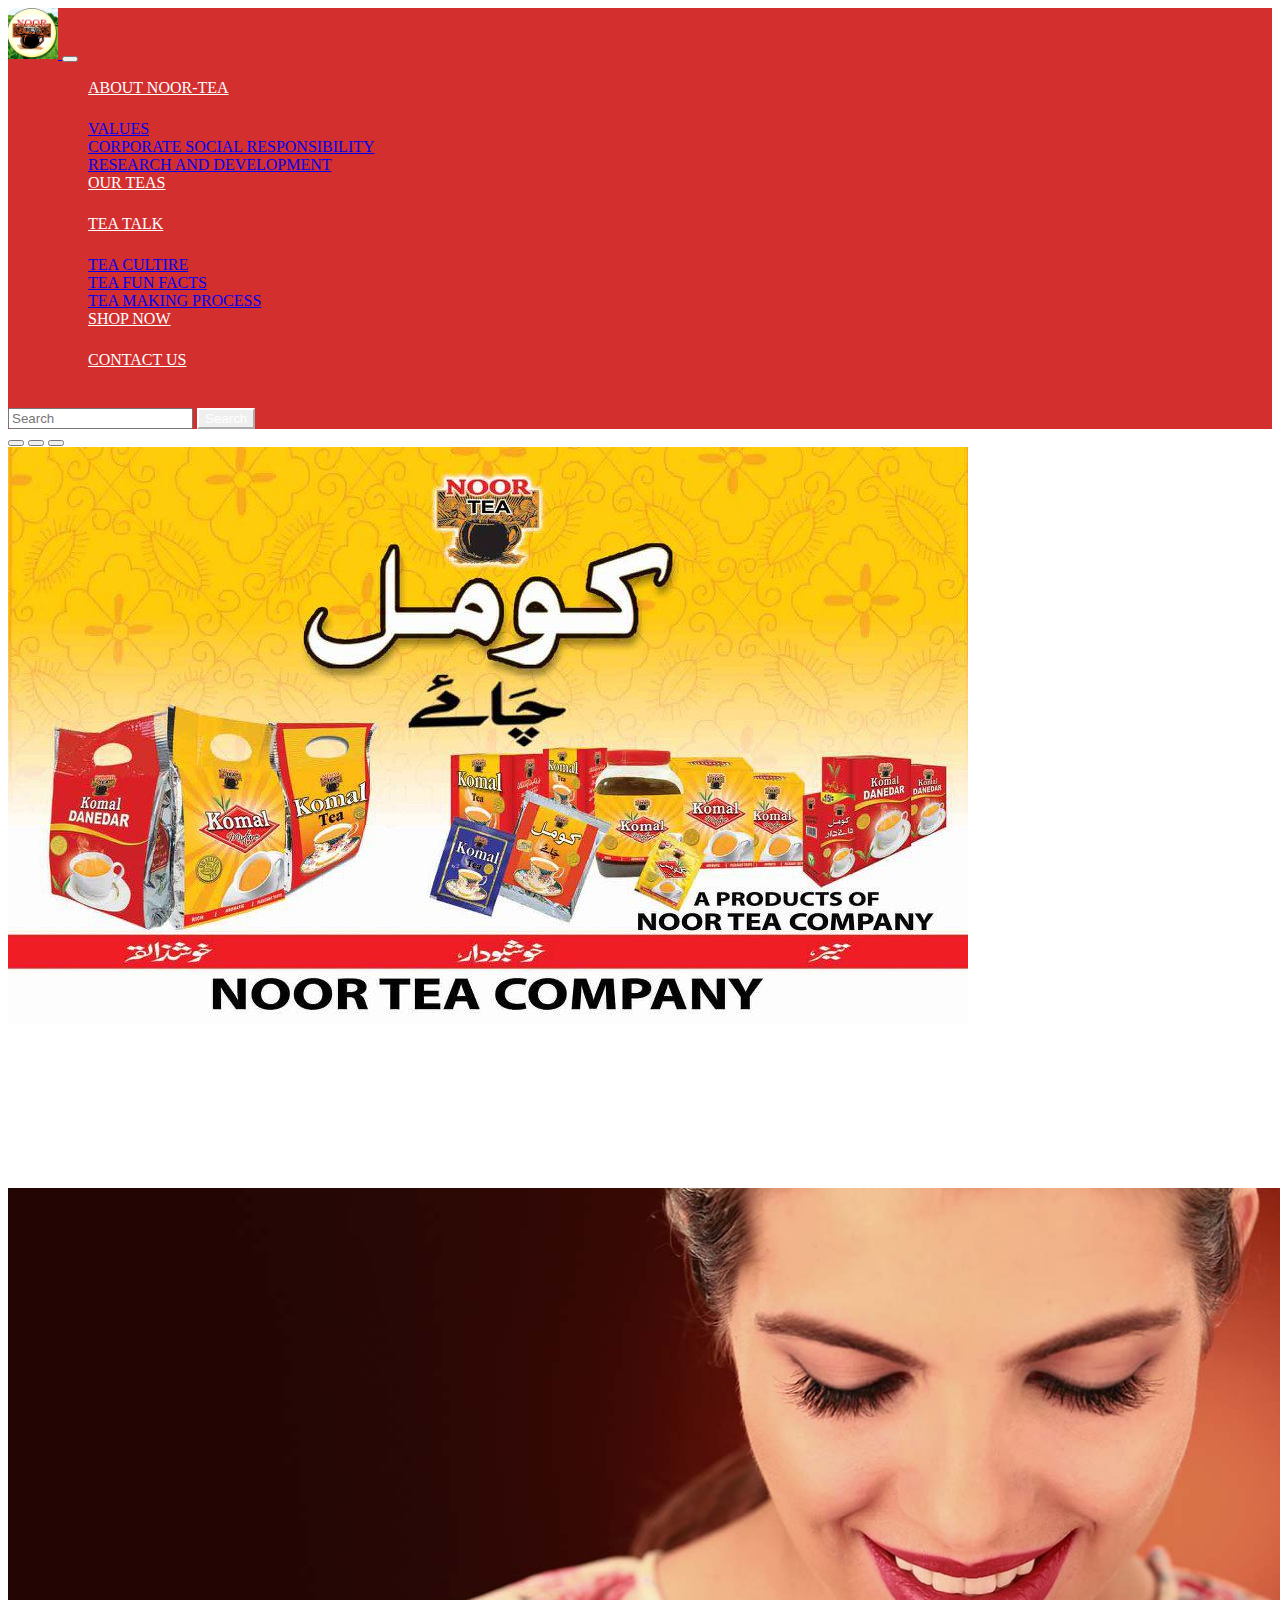
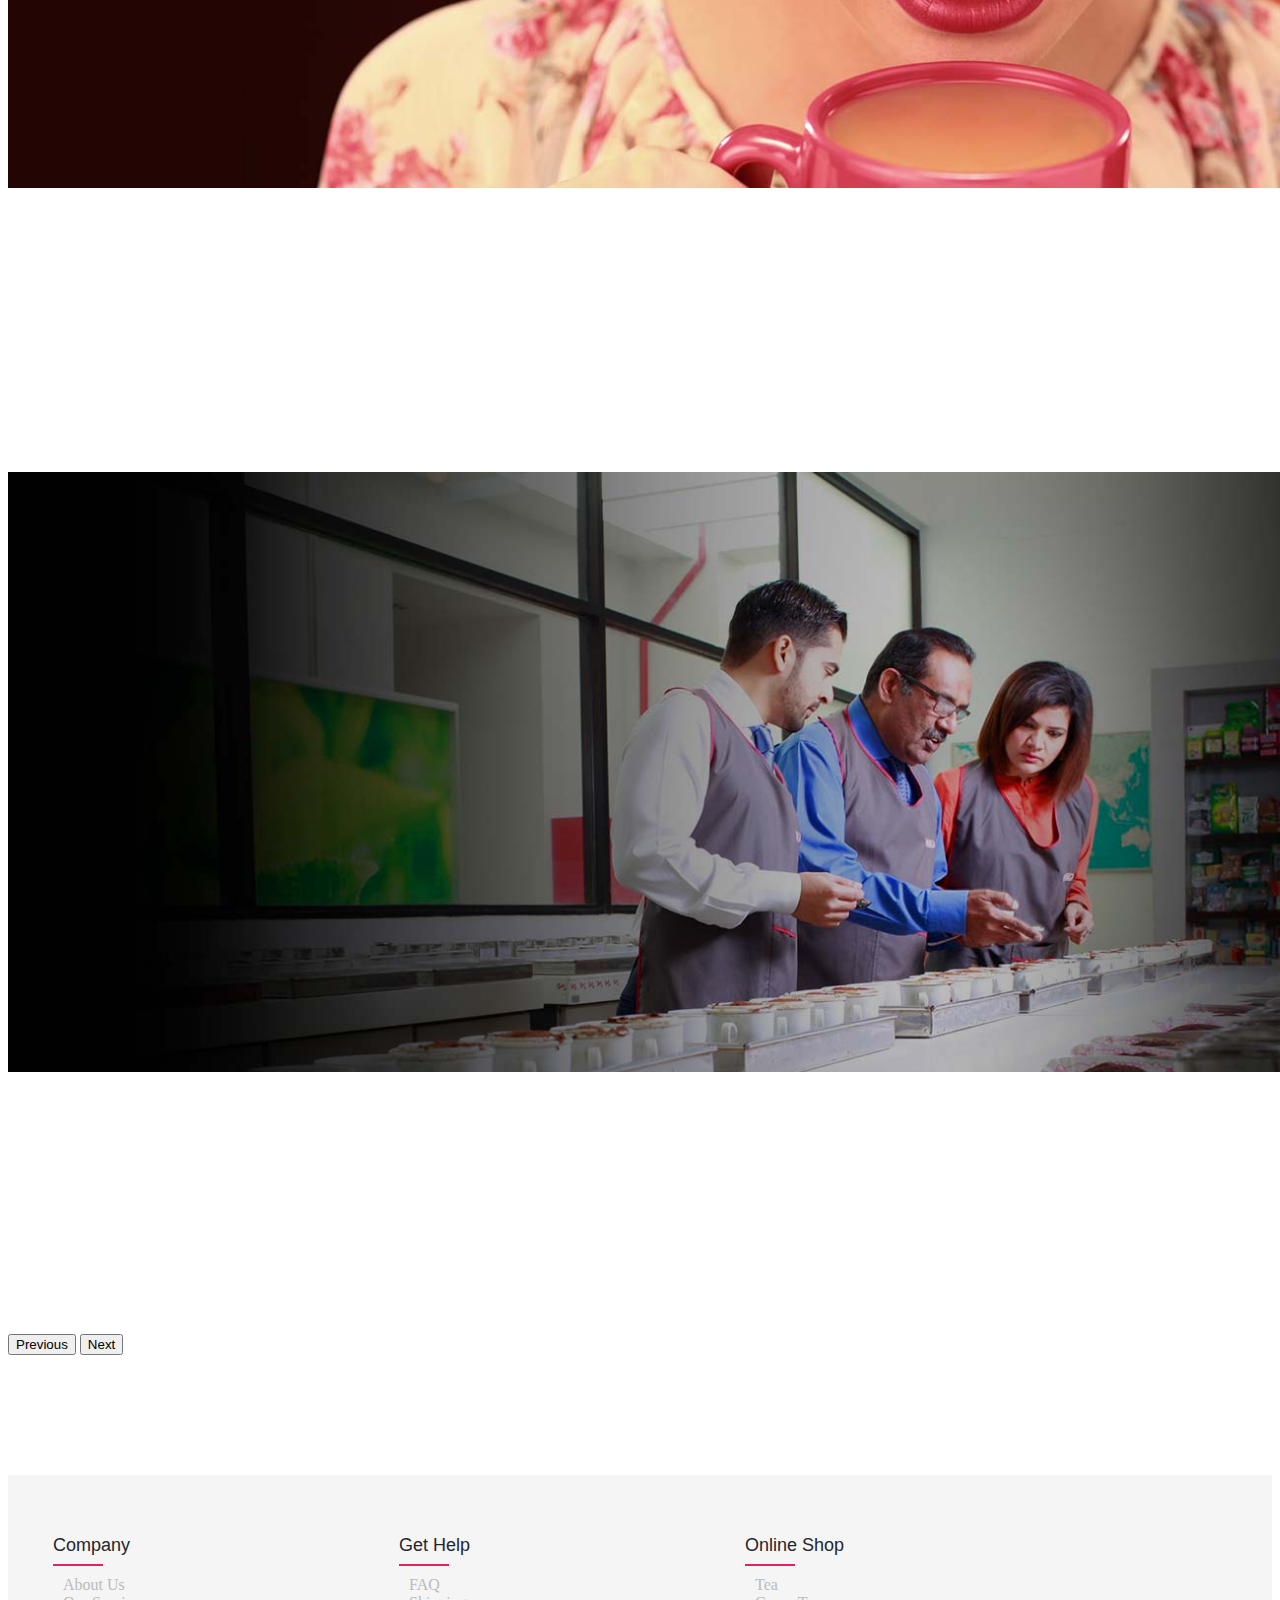
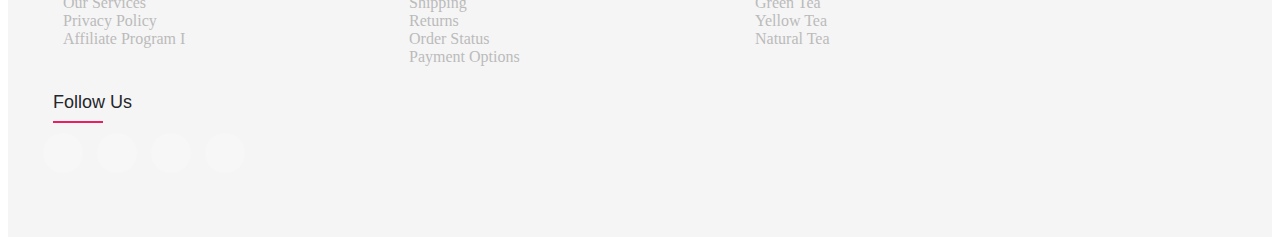
<file: index.html>
<!DOCTYPE html>
<html lang="en">
<head>
    <meta charset="UTF-8">
    <meta http-equiv="X-UA-Compatible" content="IE=edge">
    <meta name="viewport" content="width=device-width, initial-scale=1.0">
    <link href="https://cdn.jsdelivr.net/npm/bootstrap@5.0.1/dist/css/bootstrap.min.css" rel="stylesheet" integrity="sha384-+0n0xVW2eSR5OomGNYDnhzAbDsOXxcvSN1TPprVMTNDbiYZCxYbOOl7+AMvyTG2x" crossorigin="anonymous">
    <link rel="stylesheet" href="style.css">
    <link rel="stylesheet" href="https://pro.fontawesome.com/releases/v5.10.0/css/all.css" integrity="sha384-AYmEC3Yw5cVb3ZcuHtOA93w35dYTsvhLPVnYs9eStHfGJvOvKxVfELGroGkvsg+p" crossorigin="anonymous"/>

    <title>Noor Tea Company</title>
</head>
<body>
    <nav class="navbar navbar-expand-lg navbar-light bg-light">
        <div class="container-fluid">
          <a class="navbar-brand" href="#">
              <img src="images/logo.jpg" width="50px" alt="">
          </a>
          <button class="navbar-toggler" type="button" data-bs-toggle="collapse" data-bs-target="#navbarSupportedContent" aria-controls="navbarSupportedContent" aria-expanded="false" aria-label="Toggle navigation">
            <span class="navbar-toggler-icon"></span>
          </button>
          <div class="collapse navbar-collapse" id="navbarSupportedContent">
            <ul class="navbar-nav me-auto mb-2 mb-lg-0">
              <li class="nav-item dropdown">
                <a class="nav-link dropdown-toggle" id="nine" href="#" id="navbarDropdown" role="button" data-bs-toggle="dropdown" aria-expanded="false">
                    ABOUT NOOR-TEA 
                </a>
                <ul class="dropdown-menu" aria-labelledby="navbarDropdown">
                    <li><a class="dropdown-item" href="noor tea page 3/index.html" target="blank">VALUES</a></li>
                    <li><a class="dropdown-item" href="noor tea page 4/index.html" target="_blank">CORPORATE SOCIAL RESPONSIBILITY</a></li>
                    <!-- <li><hr class="dropdown-divider"></li> -->
                    <li><a class="dropdown-item" href="noor tea page 2/index.html" target="_blank"> RESEARCH AND DEVELOPMENT</a>
                      <!-- <link rel="stylesheet" href="noor tea page 2/index.html"> -->
                     </li>
                  </ul>
              </li>
              <li class="nav-item">
                <a class="nav-link active" id="nine" aria-current="page" href="#">OUR TEAS</a>
              </li>
              <li class="nav-item dropdown">
                <a class="nav-link dropdown-toggle" id="nine" href="#" id="navbarDropdown" role="button" data-bs-toggle="dropdown" aria-expanded="false">
                  TEA TALK
                </a>
                <ul class="dropdown-menu" aria-labelledby="navbarDropdown">
                  <li><a class="dropdown-item" href="noor tea page 5/index.html" target="_blank">TEA CULTIRE</a></li>
                  <li><a class="dropdown-item" href="#">TEA FUN FACTS</a></li>
                  <!-- <li><hr class="dropdown-divider"></li> -->
                  <li><a class="dropdown-item" href="noor tea page 6/index.html" target="_blank">TEA MAKING PROCESS</a></li>
                </ul>
              </li>
              <li class="nav-item">
                <a class="nav-link active" id="nine" href="#" tabindex="-1" aria-disabled="true">SHOP NOW</a>
              </li>
              <!-- <li class="nav-item dropdown">
                <a class="nav-link dropdown-toggle" id="nine" href="#" id="navbarDropdown" role="button" data-bs-toggle="dropdown" aria-expanded="false">
                    CONTACT US 
                </a>
                <ul class="dropdown-menu" aria-labelledby="navbarDropdown">
                    <li><a class="dropdown-item" href="#">EMAIL</a></li>
                    <li><a class="dropdown-item" href="#">021-546467</a></li>
                     <li><hr class="dropdown-divider"></li> -->
                    <!-- <li><a class="dropdown-item" href="#"></a></li>
                  </ul> -->
                  <li class="nav-item">
                    <a class="nav-link active" id="nine" aria-current="page" href="noor tea page 7/index.html" target="_blank">CONTACT US</a>
                  </li>
                </ul>
            <form class="d-flex">
              <input class="form-control me-2" type="search" placeholder="Search" aria-label="Search">
              <button class="btn btn-outline-success" id="five" type="submit">Search</button>
            </form>
          </div>
        </div>
      </nav>
      <div id="carouselExampleCaptions" class="carousel slide" data-bs-ride="carousel">
        <div class="carousel-indicators">
          <button type="button" data-bs-target="#carouselExampleCaptions" data-bs-slide-to="0" class="active" aria-current="true" aria-label="Slide 1"></button>
          <button type="button" data-bs-target="#carouselExampleCaptions" data-bs-slide-to="1" aria-label="Slide 2"></button>
          <button type="button" data-bs-target="#carouselExampleCaptions" data-bs-slide-to="2" aria-label="Slide 3"></button>
        </div>
        <div class="carousel-inner">
          <div class="carousel-item active">
            <img src="images/slider1.jpg" class="d-block w-100" id="to" alt="">
            <div class="carousel-caption d-none d-md-block">
              <h5></h5>
              <p></p>
            </div>
          </div>
          <div class="carousel-item">
            <img src="images/slide6.jpg" class="d-block w-100" id="to" alt="...">
            <div class="carousel-caption d-none d-md-block">
              <h5></h5>
              <p>
                  With every cup of Komal Tea discover a <br> 
                  whole new world of taste, aroma flavor, <br>
                   which will certainly make you fall in love <br> 
                   with every sip.
              </p>
            </div>
          </div>
          <div class="carousel-item">
            <img src="images/slide8.jpg" class="d-block w-100" id="to" alt="...">
            <div class="carousel-caption d-none d-md-block">
              <h5></h5>
              <p>Blending different teas to create that distinct <br> Komal Tea flavor is an art handed down <br>
                 from one generation to another.</p>
            </div>
          </div>
        </div>
        <button class="carousel-control-prev" type="button" data-bs-target="#carouselExampleCaptions" data-bs-slide="prev">
          <span class="carousel-control-prev-icon" aria-hidden="true"></span>
          <span class="visually-hidden">Previous</span>
        </button>
        <button class="carousel-control-next" type="button" data-bs-target="#carouselExampleCaptions" data-bs-slide="next">
          <span class="carousel-control-next-icon" aria-hidden="true"></span>
          <span class="visually-hidden">Next</span>
        </button>
      </div>
      <div class="fire">
        <!-- <img src="images/CORE-VALUES-02.png"  alt="">
        <img src="images/core-values.png"  alt="">
        
        <img src="images/logo3.jpg" class="icon"  alt="">
        <img src="images/logo4.jpg"  alt=""> -->
      </div>
      <footer class="footer">
<div class="container">
  <div class="row">
    <div class="footer-col">
      <h4>Company</h4>
      <ul>
        <li><a href="">About Us</a></li>
        <li><a href="">Our Services</a></li>
        <li><a href="">Privacy Policy</a></li>
        <li><a href="">Affiliate Program i</a></li>
      </ul>
    </div>
    <div class="footer-col">
      <h4>Get Help</h4>
      <ul>
        <li><a href="">FAQ</a></li>
        <li><a href="">Shipping</a></li>
        <li><a href="">Returns</a></li>
        <li><a href="">Order Status</a></li>
        <li><a href="">Payment Options</a></li>
      </ul>
    </div>
    <div class="footer-col">
      <h4>Online Shop</h4>
      <ul>
        <li><a href="">Tea</a></li>
        <li><a href="">Green Tea</a></li>
        <li><a href="">Yellow Tea</a></li>
        <li><a href="">natural Tea</a></li>
      </ul>
    </div>
    <div class="footer-col">
      <h4>follow us</h4>
      <div class="social-links">
        <a href="http://facebook.com/" target="blank"><i class="fab fa-facebook-f"></i></a>
        <a href="http://twitter.com/" target="_blank"><i class="fab fa-twitter"></i></a>
        <a href="http://instagtram.com/" target="_blank"><i class="fab fa-instagram"></i></a>
        <a href="http://linkedin.com/" target="_blank"><i class="fab fa-linkedin-in"></i></a> 
      </div>
    </div>
  </div>
</div>
      </footer>
    <script src="https://cdn.jsdelivr.net/npm/bootstrap@5.0.1/dist/js/bootstrap.bundle.min.js" integrity="sha384-gtEjrD/SeCtmISkJkNUaaKMoLD0//ElJ19smozuHV6z3Iehds+3Ulb9Bn9Plx0x4" crossorigin="anonymous"></script>
</body>
</html>
</file>
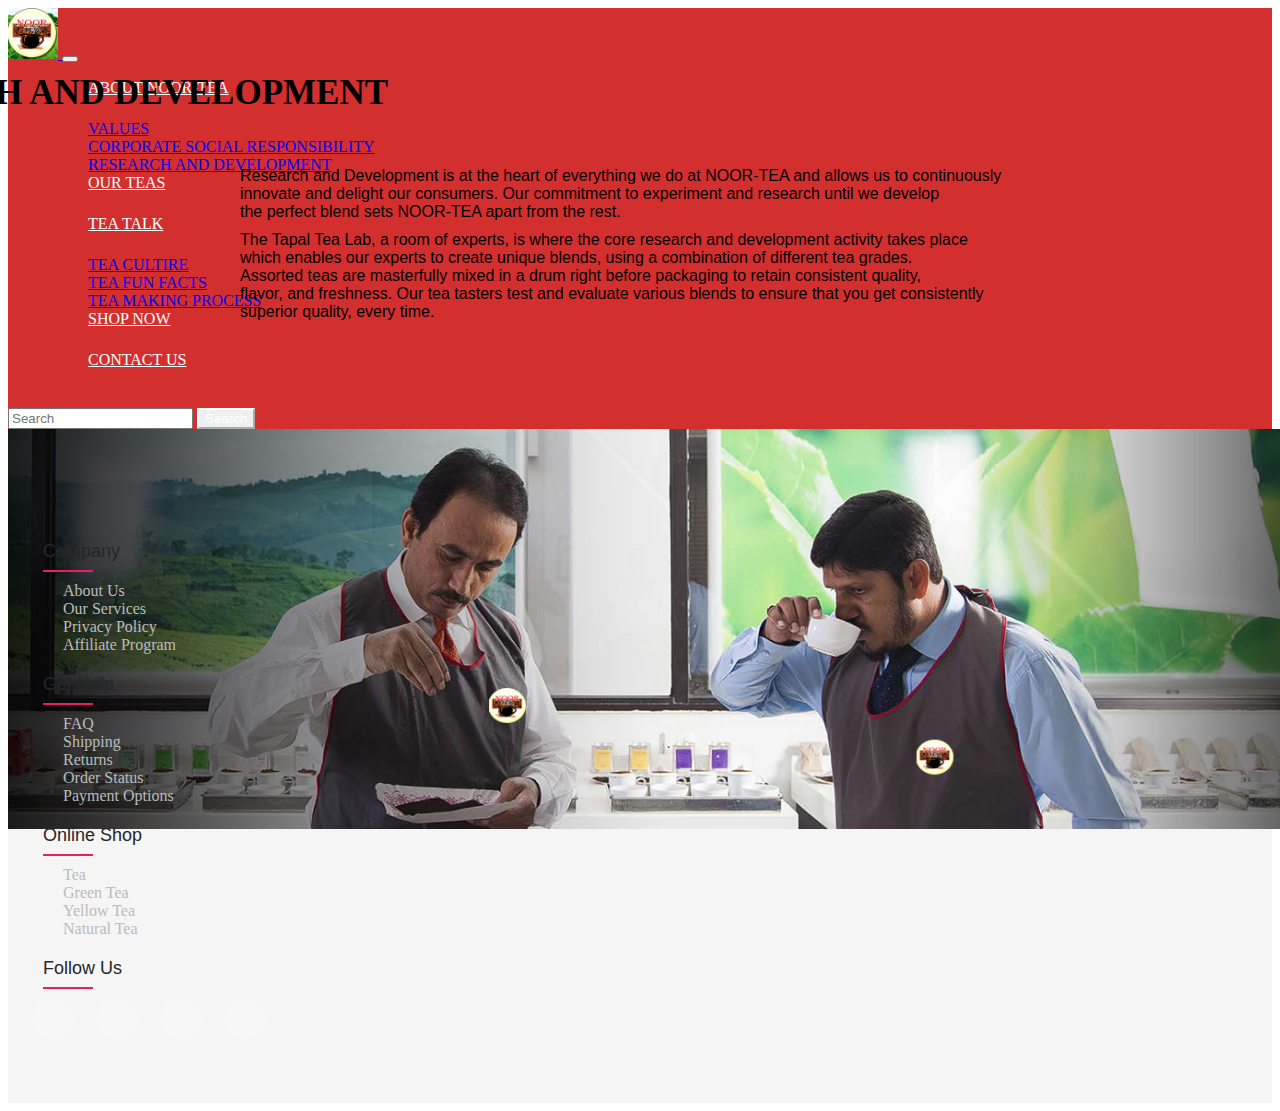
<file: noor tea page 2/index.html>
<!DOCTYPE html>
<html lang="en">
<head>
    <meta charset="UTF-8">
    <meta http-equiv="X-UA-Compatible" content="IE=edge">
    <meta name="viewport" content="width=device-width, initial-scale=1.0">
    <link href="https://cdn.jsdelivr.net/npm/bootstrap@5.0.1/dist/css/bootstrap.min.css" rel="stylesheet" integrity="sha384-+0n0xVW2eSR5OomGNYDnhzAbDsOXxcvSN1TPprVMTNDbiYZCxYbOOl7+AMvyTG2x" crossorigin="anonymous">
    <link rel="stylesheet" href="style.css">
    <link rel="stylesheet" href="https://pro.fontawesome.com/releases/v5.10.0/css/all.css" integrity="sha384-AYmEC3Yw5cVb3ZcuHtOA93w35dYTsvhLPVnYs9eStHfGJvOvKxVfELGroGkvsg+p" crossorigin="anonymous"/>

    <title>RESEARCH AND DEVELOPMENT | NOOR TEA COMPANY</title>
</head>
<body>
    <nav class="navbar navbar-expand-lg navbar-light bg-light">
        <div class="container-fluid">
          <a class="navbar-brand" href="#">
              <img src="images/logo.jpg" width="50px" alt="">
          </a>
          <button class="navbar-toggler" type="button" data-bs-toggle="collapse" data-bs-target="#navbarSupportedContent" aria-controls="navbarSupportedContent" aria-expanded="false" aria-label="Toggle navigation">
            <span class="navbar-toggler-icon"></span>
          </button>
          <div class="collapse navbar-collapse" id="navbarSupportedContent">
            <ul class="navbar-nav me-auto mb-2 mb-lg-0">
              <li class="nav-item dropdown">
                <a class="nav-link dropdown-toggle" id="nine" href="#" id="navbarDropdown" role="button" data-bs-toggle="dropdown" aria-expanded="false">
                    ABOUT NOOR-TEA 
                </a>
                <ul class="dropdown-menu" aria-labelledby="navbarDropdown">
                    <li><a class="dropdown-item" href="../noor tea page 3/index.html" target="_blank">VALUES</a></li>
                    <li><a class="dropdown-item" href="../noor tea page 4/index.html" target="_blank">CORPORATE SOCIAL RESPONSIBILITY</a></li>
                    <!-- <li><hr class="dropdown-divider"></li> -->
                    <li><a class="dropdown-item" href="../noor tea page 2/index.html" target="_blank">RESEARCH AND DEVELOPMENT</a>
                     </li>
                  </ul>
              </li>
              <li class="nav-item">
                <a class="nav-link active" id="nine" aria-current="page" href="#">OUR TEAS</a>
              </li>
              <li class="nav-item dropdown">
                <a class="nav-link dropdown-toggle" id="nine" href="#" id="navbarDropdown" role="button" data-bs-toggle="dropdown" aria-expanded="false">
                  TEA TALK
                </a>
                <ul class="dropdown-menu" aria-labelledby="navbarDropdown">
                  <li><a class="dropdown-item" href="../noor tea page 5/index.html" target="_blank">TEA CULTIRE</a></li>
                  <li><a class="dropdown-item" href="#">TEA FUN FACTS</a></li>
                  <!-- <li><hr class="dropdown-divider"></li> -->
                  <li><a class="dropdown-item" href="../noor tea page 6/index.html" target="_blank"> TEA MAKING PROCESS</a></li>
                </ul>
              </li>
              <li class="nav-item">
                <a class="nav-link active" id="nine" href="#" tabindex="-1" aria-disabled="true">SHOP NOW</a>
              </li>
              <!-- <li class="nav-item dropdown">
                <a class="nav-link dropdown-toggle" id="nine" href="#" id="navbarDropdown" role="button" data-bs-toggle="dropdown" aria-expanded="false">
                    CONTACT US 
                </a>
                <ul class="dropdown-menu" aria-labelledby="navbarDropdown">
                    <li><a class="dropdown-item" href="#">EMAIL</a></li>
                    <li><a class="dropdown-item" href="#">021-546467</a></li>
                    <!-- <li><hr class="dropdown-divider"></li> -->
                    <!-- <li><a class="dropdown-item" href="#"></a></li>
                  </ul> -->
                  <li class="nav-item">
                    <a class="nav-link active" id="nine" aria-current="page" href="../noor tea page 7/index.html" target="_blank">CONTACT US</a>
                  </li>
            </ul>
            <form class="d-flex">
              <input class="form-control me-2" type="search" placeholder="Search" aria-label="Search">
              <button class="btn btn-outline-success" id="five" type="submit">Search</button>
            </form>
          </div>
        </div>
      </nav>
    <!-- <div>
    <img src="images/slide9.jpg" width="1440px" class="high" alt="">
    <!-- <img src="images/logo.jpg" width="100px" class="picture" alt=""> -->
<!-- </div> -->
<div class="carousel-inner">
  <div class="carousel-item active">
    <img src="images/slide9.jpg" class="d-block w-100" alt="">
    <div class="carousel-caption d-none d-md-block">
      <h5>RESEARCH AND DEVELOPMENT</h5>
      <p></p>
    </div>
<br><br><br>
<div class="eid">
    <p>Research and Development is at the heart of everything we do at NOOR-TEA and allows us to continuously <br> 
       innovate and delight our consumers. Our commitment to experiment and research until we develop <br> 
       the perfect blend sets NOOR-TEA apart from the rest.</p>
    <p>
        The Tapal Tea Lab, a room of experts, is where the core research and development activity takes place <br> 
        which enables our experts to create unique blends, using a combination of different tea grades. <br> 
        Assorted teas are masterfully mixed in a drum right before packaging to retain consistent quality, <br> 
        flavor, and freshness. Our tea tasters test and evaluate various blends to ensure that you get 
        consistently superior quality, every time.
    </p>
</div>
<footer class="footer">
  <div class="container">
    <div class="row">
      <div class="footer-col">
        <h4>Company</h4>
        <ul>
          <li><a href="">About Us</a></li>
          <li><a href="">Our Services</a></li>
          <li><a href="">Privacy Policy</a></li>
          <li><a href="">Affiliate Program</a></li>
        </ul>
      </div>
      <div class="footer-col">
        <h4>Get Help</h4>
        <ul>
          <li><a href="">FAQ</a></li>
          <li><a href="">Shipping</a></li>
          <li><a href="">Returns</a></li>
          <li><a href="">Order Status</a></li>
          <li><a href="">Payment Options</a></li>
        </ul>
      </div>
      <div class="footer-col">
        <h4>Online Shop</h4>
        <ul>
          <li><a href="">Tea</a></li>
          <li><a href="">Green Tea</a></li>
          <li><a href="">Yellow Tea</a></li>
          <li><a href="">natural Tea</a></li>
        </ul>
      </div>
      <div class="footer-col">
        <h4>follow us</h4>
        <div class="social-links">
          <a href="http://facebook.com/" target="blank"><i class="fab fa-facebook-f"></i></a>
          <a href="http://twitter.com/" target="_blank"><i class="fab fa-twitter"></i></a>
          <a href="http://instagtram.com/" target="_blank"><i class="fab fa-instagram"></i></a>
          <a href="http://linkedin.com/" target="_blank"><i class="fab fa-linkedin-in"></i></a> 
        </div>
      </div>
    </div>
  </div>
        </footer>

<script src="https://cdn.jsdelivr.net/npm/bootstrap@5.0.1/dist/js/bootstrap.bundle.min.js" integrity="sha384-gtEjrD/SeCtmISkJkNUaaKMoLD0//ElJ19smozuHV6z3Iehds+3Ulb9Bn9Plx0x4" crossorigin="anonymous"></script>

</body>
</html>
</file>
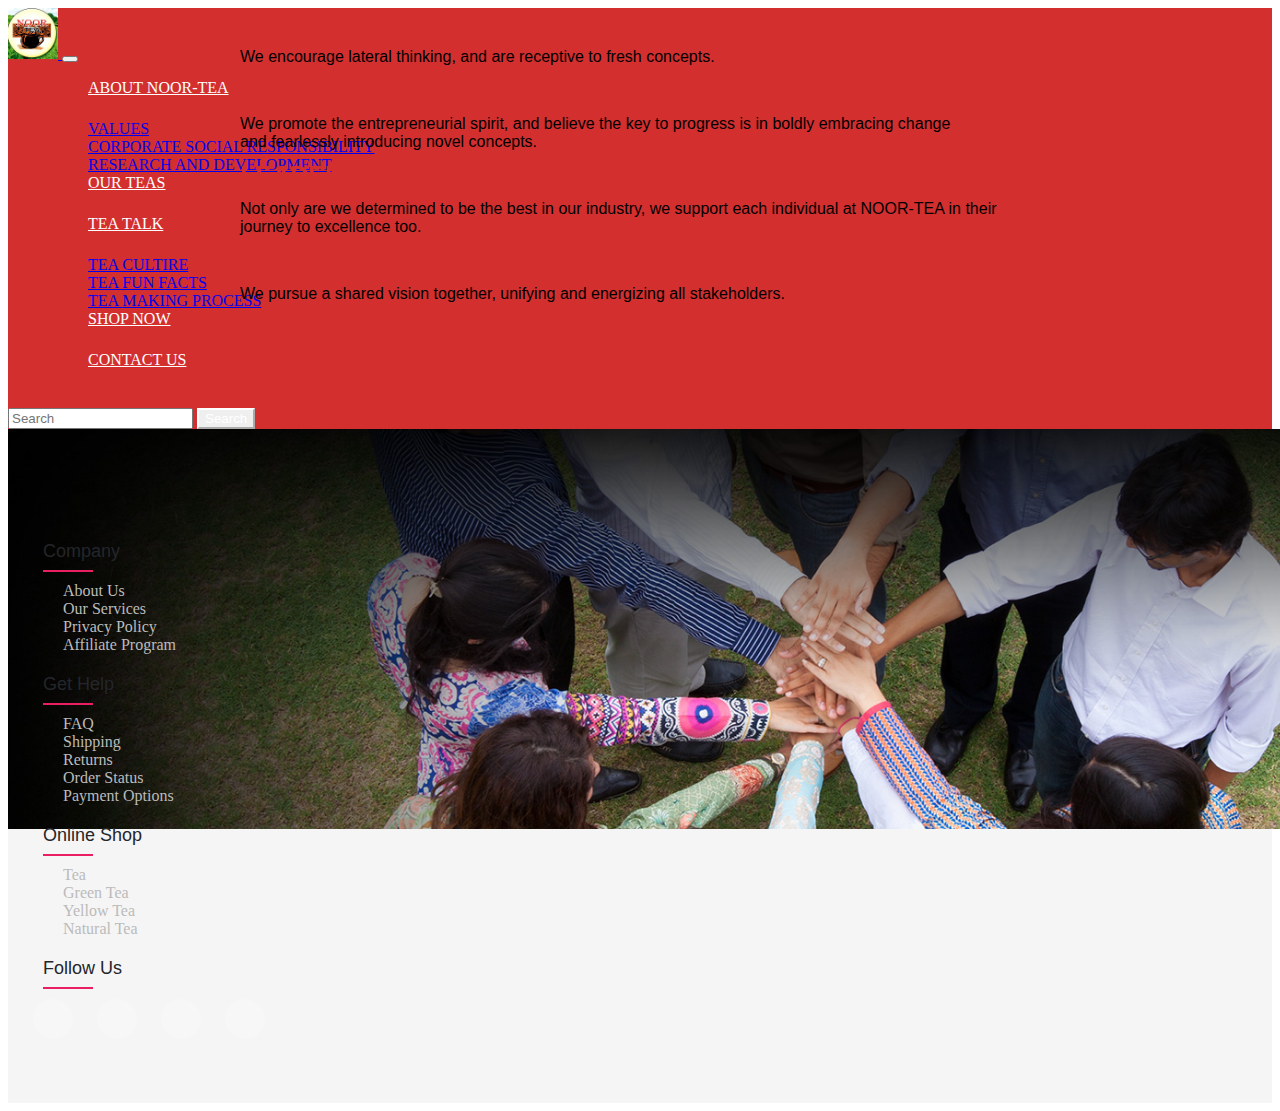
<file: noor tea page 3/index.html>
<!DOCTYPE html>
<html  target="_blank"lang="en">
<head>
    <meta charset="UTF-8">
    <meta http-equiv="X-UA-Compatible" content="IE=edge">
    <meta name="viewport" content="width=device-width, initial-scale=1.0">
    <link href="https://cdn.jsdelivr.net/npm/bootstrap@5.0.1/dist/css/bootstrap.min.css" rel="stylesheet" integrity="sha384-+0n0xVW2eSR5OomGNYDnhzAbDsOXxcvSN1TPprVMTNDbiYZCxYbOOl7+AMvyTG2x" crossorigin="anonymous">
    <link rel="stylesheet" href="style.css">
    <link rel="stylesheet" href="https://pro.fontawesome.com/releases/v5.10.0/css/all.css" integrity="sha384-AYmEC3Yw5cVb3ZcuHtOA93w35dYTsvhLPVnYs9eStHfGJvOvKxVfELGroGkvsg+p" crossorigin="anonymous"/>

    <title>VALUES | NOOR TEA COMPANY</title>
</head>
<body>
    <nav class="navbar navbar-expand-lg navbar-light bg-light">
        <div class="container-fluid">
          <a class="navbar-brand" href="#">
              <img src="images/logo.jpg" width="50px" alt="">
          </a>
          <button class="navbar-toggler" type="button" data-bs-toggle="collapse" data-bs-target="#navbarSupportedContent" aria-controls="navbarSupportedContent" aria-expanded="false" aria-label="Toggle navigation">
            <span class="navbar-toggler-icon"></span>
          </button>
          <div class="collapse navbar-collapse" id="navbarSupportedContent">
            <ul class="navbar-nav me-auto mb-2 mb-lg-0">
              <li class="nav-item dropdown">
                <a class="nav-link dropdown-toggle" id="nine" href="#" id="navbarDropdown" role="button" data-bs-toggle="dropdown" aria-expanded="false">
                  ABOUT NOOR-TEA 
                </a>
                <ul class="dropdown-menu" aria-labelledby="navbarDropdown">
                    <li><a class="dropdown-item" href="../noor tea page 3/index.html" target="_blank">VALUES</a></li>
                    <li><a class="dropdown-item" href="../noor tea page 4/index.html" target="_blank">CORPORATE SOCIAL RESPONSIBILITY</a></li>
                    <!-- <li><hr class="dropdown-divider"></li> -->
                    <li><a class="dropdown-item" href="../noor tea page 2/index.html" target="_blank"> RESEARCH AND DEVELOPMENT</a>
                      <!-- <link rel="stylesheet" href="../noor tea page 2/index.html" target="_blank"> -->
                     </li>
                  </ul>
              </li>
              <li class="nav-item">
                <a class="nav-link active" id="nine" aria-current="page" href="#">OUR TEAS</a>
              </li>
              <li class="nav-item dropdown">
                <a class="nav-link dropdown-toggle" id="nine" href="#" id="navbarDropdown" role="button" data-bs-toggle="dropdown" aria-expanded="false">
                  TEA TALK
                </a>
                <ul class="dropdown-menu" aria-labelledby="navbarDropdown">
                  <li><a class="dropdown-item" href="../noor tea page 5/index.html" target="_blank">TEA CULTIRE</a></li>
                  <li><a class="dropdown-item" href="#">TEA FUN FACTS</a></li>
                  <!-- <li><hr class="dropdown-divider"></li> -->
                  <li><a class="dropdown-item" href="../noor tea page 6/index.html" target="_blank">TEA MAKING PROCESS</a></li>
                </ul>
              </li>
              <li class="nav-item">
                <a class="nav-link active" id="nine" href="#" tabindex="-1" aria-disabled="true">SHOP NOW</a>
              </li>
              <!-- <li class="nav-item dropdown">
                <a class="nav-link dropdown-toggle" id="nine" href="#" id="navbarDropdown" role="button" data-bs-toggle="dropdown" aria-expanded="false">
                    CONTACT US 
                </a>
                <ul class="dropdown-menu" aria-labelledby="navbarDropdown">
                    <li><a class="dropdown-item" href="#">EMAIL</a></li>
                    <li><a class="dropdown-item" href="#">021-546467</a></li>
                    <!-- <li><hr class="dropdown-divider"></li> -->
                    <!-- <li><a class="dropdown-item" href="#"></a></li>
                  </ul> -->
                  <li class="nav-item">
                    <a class="nav-link active" id="nine" aria-current="page" href="../noor tea page 7/index.html" target="_blank">CONTACT US</a>
                  </li>
            </ul>
            <form class="d-flex">
              <input class="form-control me-2" type="search" placeholder="Search" aria-label="Search">
              <button class="btn btn-outline-success" id="five" type="submit">Search</button>
            </form>
          </div>
        </div>
      </nav>
      <!-- <div>
          <img src="images/slider1.jpg" width="1420" class="hi" alt="">
      </div> -->
      <div class="carousel-inner">
        <div class="carousel-item active">
          <img src="images/slider1.jpg" class="d-block w-100" alt="">
          <div class="carousel-caption d-none d-md-block">
            <h5>VALUES</h5>
            <p></p>
          </div>
      <div class="how">
          <h1>TRUST</h1>
          <P>All our practices take root in trust, integrity, and commitment, none of which we will compromise.</P>
          <h1>QUALITY</h1>
          <p>We strive to excel in all our undertakings, and deliver excellence to our consumers too.</p>
          <h1>CREATIVITY</h1>
          <p>We encourage lateral thinking, and are receptive to fresh concepts.</p>
          <h1>INNOVATION</h1>
          <p>We promote the entrepreneurial spirit, and believe the key to progress is in boldly embracing change <br> 
             and fearlessly introducing novel concepts.
        </p>
          <h1>LEADERSHIP</h1>
          <p>Not only are we determined to be the best in our industry, we support each individual at NOOR-TEA in their <br> 
             journey to excellence too.
        </p>
          <h1>UNITY</h1>
          <p>We pursue a shared vision together, unifying and energizing all stakeholders.

        </p>
      </div>
      <br>


      <footer class="footer">
        <div class="container">
          <div class="row">
            <div class="footer-col">
              <h4>Company</h4>
              <ul>
                <li><a href="">About Us</a></li>
                <li><a href="">Our Services</a></li>
                <li><a href="">Privacy Policy</a></li>
                <li><a href="">Affiliate Program</a></li>
              </ul>
            </div>
            <div class="footer-col">
              <h4>Get Help</h4>
              <ul>
                <li><a href="">FAQ</a></li>
                <li><a href="">Shipping</a></li>
                <li><a href="">Returns</a></li>
                <li><a href="">Order Status</a></li>
                <li><a href="">Payment Options</a></li>
              </ul>
            </div>
            <div class="footer-col">
              <h4>Online Shop</h4>
              <ul>
                <li><a href="">Tea</a></li>
                <li><a href="">Green Tea</a></li>
                <li><a href="">Yellow Tea</a></li>
                <li><a href="">natural Tea</a></li>
              </ul>
            </div>
            <div class="footer-col">
              <h4>follow us</h4>
              <div class="social-links">
                <a href="http://facebook.com/" target="_blank"><i class="fab fa-facebook-f"></i></a>
                <a href="http://twitter.com/" target="_blank"><i class="fab fa-twitter"></i></a>
                <a href="http://instagtram.com/" target="_blank"><i class="fab fa-instagram"></i></a>
                <a href="http://linkedin.com/" target="_blank"><i class="fab fa-linkedin-in"></i></a> 
              </div>
            </div>
          </div>
        </div>
              </footer>
    <script src="https://cdn.jsdelivr.net/npm/bootstrap@5.0.1/dist/js/bootstrap.bundle.min.js" integrity="sha384-gtEjrD/SeCtmISkJkNUaaKMoLD0//ElJ19smozuHV6z3Iehds+3Ulb9Bn9Plx0x4" crossorigin="anonymous"></script>

</body>
</html>
</file>
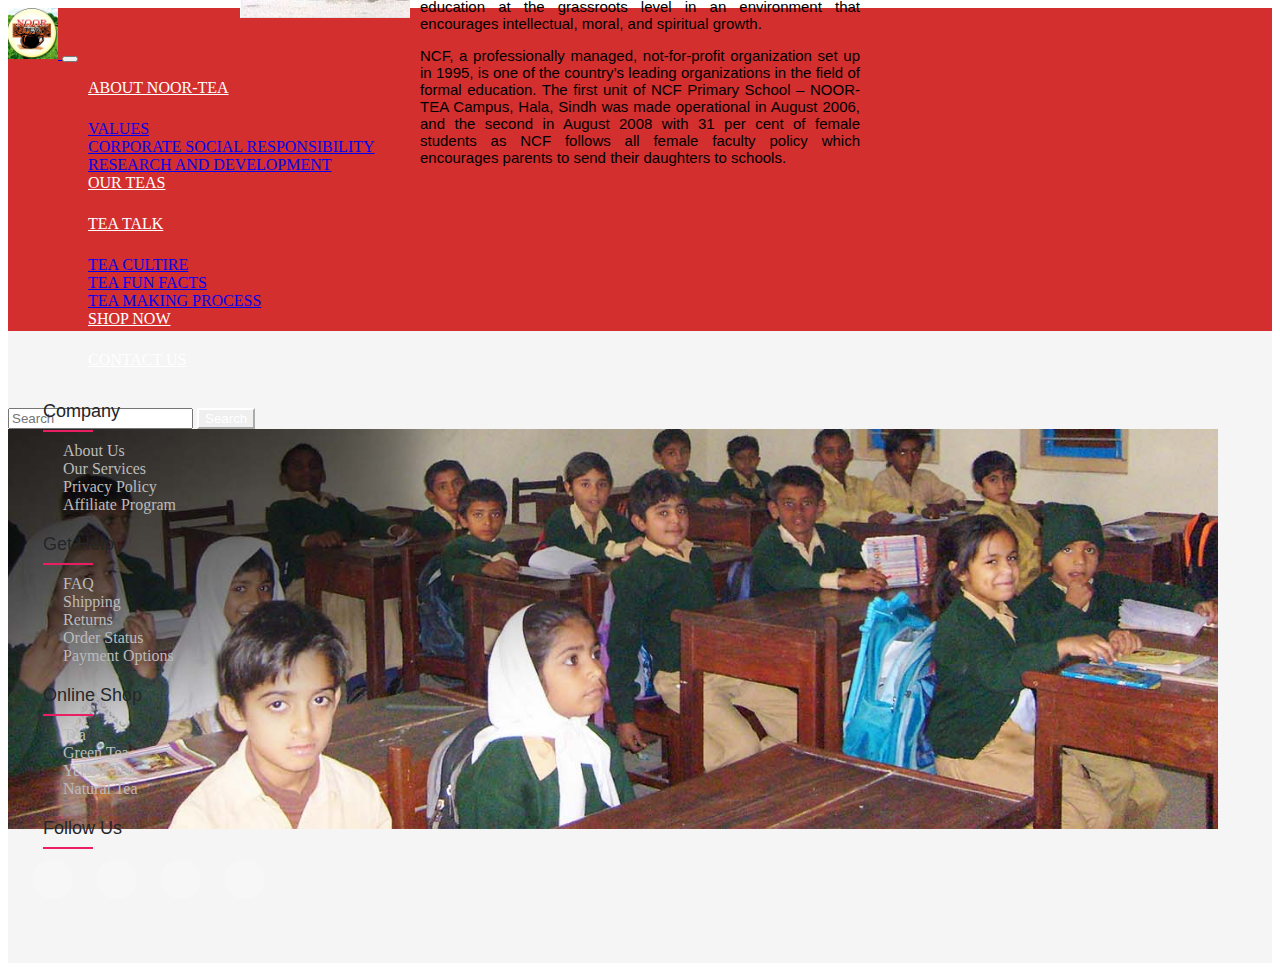
<file: noor tea page 4/index.html>
<!DOCTYPE html>
<html lang="en">
<head>
    <meta charset="UTF-8">
    <meta http-equiv="X-UA-Compatible" content="IE=edge">
    <meta name="viewport" content="width=device-width, initial-scale=1.0">
    <link href="https://cdn.jsdelivr.net/npm/bootstrap@5.0.1/dist/css/bootstrap.min.css" rel="stylesheet" integrity="sha384-+0n0xVW2eSR5OomGNYDnhzAbDsOXxcvSN1TPprVMTNDbiYZCxYbOOl7+AMvyTG2x" crossorigin="anonymous">
    <link rel="stylesheet" href="style.css">
    <link rel="stylesheet" href="https://pro.fontawesome.com/releases/v5.10.0/css/all.css" integrity="sha384-AYmEC3Yw5cVb3ZcuHtOA93w35dYTsvhLPVnYs9eStHfGJvOvKxVfELGroGkvsg+p" crossorigin="anonymous"/>

    <title>CORPORATE SOCIAL RESPONSIBILITY | NOOR TEA COMPANY</title>
</head>
<body>
    <nav class="navbar navbar-expand-lg navbar-light bg-light">
        <div class="container-fluid">
          <a class="navbar-brand" href="#">
              <img src="images/logo.jpg" width="50px" alt="">
          </a>
          <button class="navbar-toggler" type="button" data-bs-toggle="collapse" data-bs-target="#navbarSupportedContent" aria-controls="navbarSupportedContent" aria-expanded="false" aria-label="Toggle navigation">
            <span class="navbar-toggler-icon"></span>
          </button>
          <div class="collapse navbar-collapse" id="navbarSupportedContent">
            <ul class="navbar-nav me-auto mb-2 mb-lg-0">
              <li class="nav-item dropdown">
                <a class="nav-link dropdown-toggle" id="nine" href="#" id="navbarDropdown" role="button" data-bs-toggle="dropdown" aria-expanded="false">
                  ABOUT NOOR-TEA 
                </a>
                <ul class="dropdown-menu" aria-labelledby="navbarDropdown">
                    <li><a class="dropdown-item" href="../noor tea page 3/index.html">VALUES</a></li>
                    <li><a class="dropdown-item" href="../noor tea page 4/index.html">CORPORATE SOCIAL RESPONSIBILITY</a></li>
                    <!-- <li><hr class="dropdown-divider"></li> -->
                    <li><a class="dropdown-item" href="../noor tea page 2/index.html" target="_blank"> RESEARCH AND DEVELOPMENT</a>
                      <!-- <link rel="stylesheet" href="noor tea page 2/index.html"> -->
                     </li>
                  </ul>
              </li>
              <li class="nav-item">
                <a class="nav-link active" id="nine" aria-current="page" href="#">OUR TEAS</a>
              </li>
              <li class="nav-item dropdown">
                <a class="nav-link dropdown-toggle" id="nine" href="#" id="navbarDropdown" role="button" data-bs-toggle="dropdown" aria-expanded="false">
                  TEA TALK
                </a>
                <ul class="dropdown-menu" aria-labelledby="navbarDropdown">
                  <li><a class="dropdown-item" href="../noor tea page 5/index.html" target="_blank">TEA CULTIRE</a></li>
                  <li><a class="dropdown-item" href="#">TEA FUN FACTS</a></li>
                  <!-- <li><hr class="dropdown-divider"></li> -->
                  <li><a class="dropdown-item" href="../noor tea page 6/index.html" target="_blank">TEA MAKING PROCESS</a></li>
                </ul>
              </li>
              <li class="nav-item">
                <a class="nav-link active" id="nine" href="#" tabindex="-1" aria-disabled="true">SHOP NOW</a>
              </li>
              <!-- <li class="nav-item dropdown">
                <a class="nav-link dropdown-toggle" id="nine" href="#" id="navbarDropdown" role="button" data-bs-toggle="dropdown" aria-expanded="false">
                    CONTACT US 
                </a> -->
                <!-- <ul class="dropdown-menu" aria-labelledby="navbarDropdown">
                    <li><a class="dropdown-item" href="#">EMAIL</a></li>
                    <li><a class="dropdown-item" href="#">021-546467</a></li>
                    <!-- <li><hr class="dropdown-divider"></li> -->
                    <!-- <li><a class="dropdown-item" href="#"></a></li>
                  </ul> -->
                  <li class="nav-item">
                    <a class="nav-link active" id="nine" aria-current="page" href="../noor tea page 7/index.html" target="_blank">CONTACT US</a>
                  </li>
            </ul>
            <form class="d-flex">
              <input class="form-control me-2" type="search" placeholder="Search" aria-label="Search">
              <button class="btn btn-outline-success" id="five" type="submit">Search</button>
            </form>
          </div>
        </div>
      </nav>
          <!-- <img src="images/header1.jpg" width="1423"  alt=""> -->
          <div class="carousel-inner">
            <div class="carousel-item active">
              <img src="images/header1.jpg" class="d-block w-100" alt="">
              <div class="carousel-caption d-none d-md-block">
                <h5>CORPORATE SOCIAL RESPONSIBILITY</h5>
                <p></p>
              </div>

      
      <div class="light">
          <p class="first">With deep social and cultural roots in Pakistan, NOOR-TEA prides itself on being an active, socially  
             responsible entity with initiatives in the fields of education, sports and medicine.</p>

          <p class="first">
            Under the banner of its social welfare platform, Humqadam, NOOR-TEA strives to develop support systems 
             for Pakistan’s infrastructure, and set a philanthropic example for others to follow. Some of our 
            activities include:
          </p>
      </div>
      


      <div class="image-container">
        <img src="images/blood.jpg" class="img-responsive floating-image right" alt="">
      <div class="third">        
        <h1>BLOOD DONATION DRIVE</h1>
        <h2>December 2014</h2>
        <hr>
        <p> 
            In December 2014, NOOR-TEA hosted a blood donation drive at the Indus
            Hospital in Karachi, which is a tertiary care multidisciplinary hospital 
            that was constructed in 2004, for a noble cause supporting those in 
            need, which yielded a turnout of 344 people. It was heart-warming to 
            see such a large turnout of people willfully participating in a great 
            cause like this.
        </p>
      </div>

      </div>  


    <div class="container">
        <div class="image-container">
          <img src="images/article.jpg" class="img-responsive floating-image right" alt="">
  <div class="second">
          <h1>THE CITIZENS FOUNDATION PRIMARY SCHOOL – <br> NOOR-TEA CAMPUS</h1>
  
          <h2>August 2006</h2>
          <hr>
          <p> 
            NOOR-TEA has been active in advocating the cause of education by
            establishing quality schools.
          </p>
          <p>
            With this vision in mind, NOOR-TEA joined hands with The Citizens  
            Foundation (NCF) to build its own primary school campuses in  rural 
            Sindh to do its bit for promotion of quality education at  the grassroots
            level in an environment that encourages intellectual,  moral, and 
            spiritual growth.
          </p>
          <p>
            NCF, a professionally managed, not-for-profit organization set up in  
            1995, is one of the country’s leading organizations in the field of formal  
            education. The first unit of NCF Primary School – NOOR-TEA Campus, Hala,  
            Sindh was made operational in August 2006, and the second in August  
            2008 with 31 per cent of female students as NCF follows all female  
            faculty policy which encourages parents to send their daughters to  
            schools.
          </p>
          </div>
        </div>
      </div>


      <footer class="footer">
        <div class="container">
          <div class="row">
            <div class="footer-col">
              <h4>Company</h4>
              <ul>
                <li><a href="">About Us</a></li>
                <li><a href="">Our Services</a></li>
                <li><a href="">Privacy Policy</a></li>
                <li><a href="">Affiliate Program</a></li>
              </ul>
            </div>
            <div class="footer-col">
              <h4>Get Help</h4>
              <ul>
                <li><a href="">FAQ</a></li>
                <li><a href="">Shipping</a></li>
                <li><a href="">Returns</a></li>
                <li><a href="">Order Status</a></li>
                <li><a href="">Payment Options</a></li>
              </ul>
            </div>
            <div class="footer-col">
              <h4>Online Shop</h4>
              <ul>
                <li><a href="">Tea</a></li>
                <li><a href="">Green Tea</a></li>
                <li><a href="">Yellow Tea</a></li>
                <li><a href="">natural Tea</a></li>
              </ul>
            </div>
            <div class="footer-col">
              <h4>follow us</h4>
              <div class="social-links">
                <a href="http://facebook.com/" target="blank"><i class="fab fa-facebook-f"></i></a>
                <a href="http://twitter.com/" target="_blank"><i class="fab fa-twitter"></i></a>
                <a href="http://instagtram.com/" target="_blank"><i class="fab fa-instagram"></i></a>
                <a href="http://linkedin.com/" target="_blank"><i class="fab fa-linkedin-in"></i></a> 
              </div>
            </div>
          </div>
        </div>
              </footer>
    <script src="https://cdn.jsdelivr.net/npm/bootstrap@5.0.1/dist/js/bootstrap.bundle.min.js" integrity="sha384-gtEjrD/SeCtmISkJkNUaaKMoLD0//ElJ19smozuHV6z3Iehds+3Ulb9Bn9Plx0x4" crossorigin="anonymous"></script>
</body>
</html>
</file>
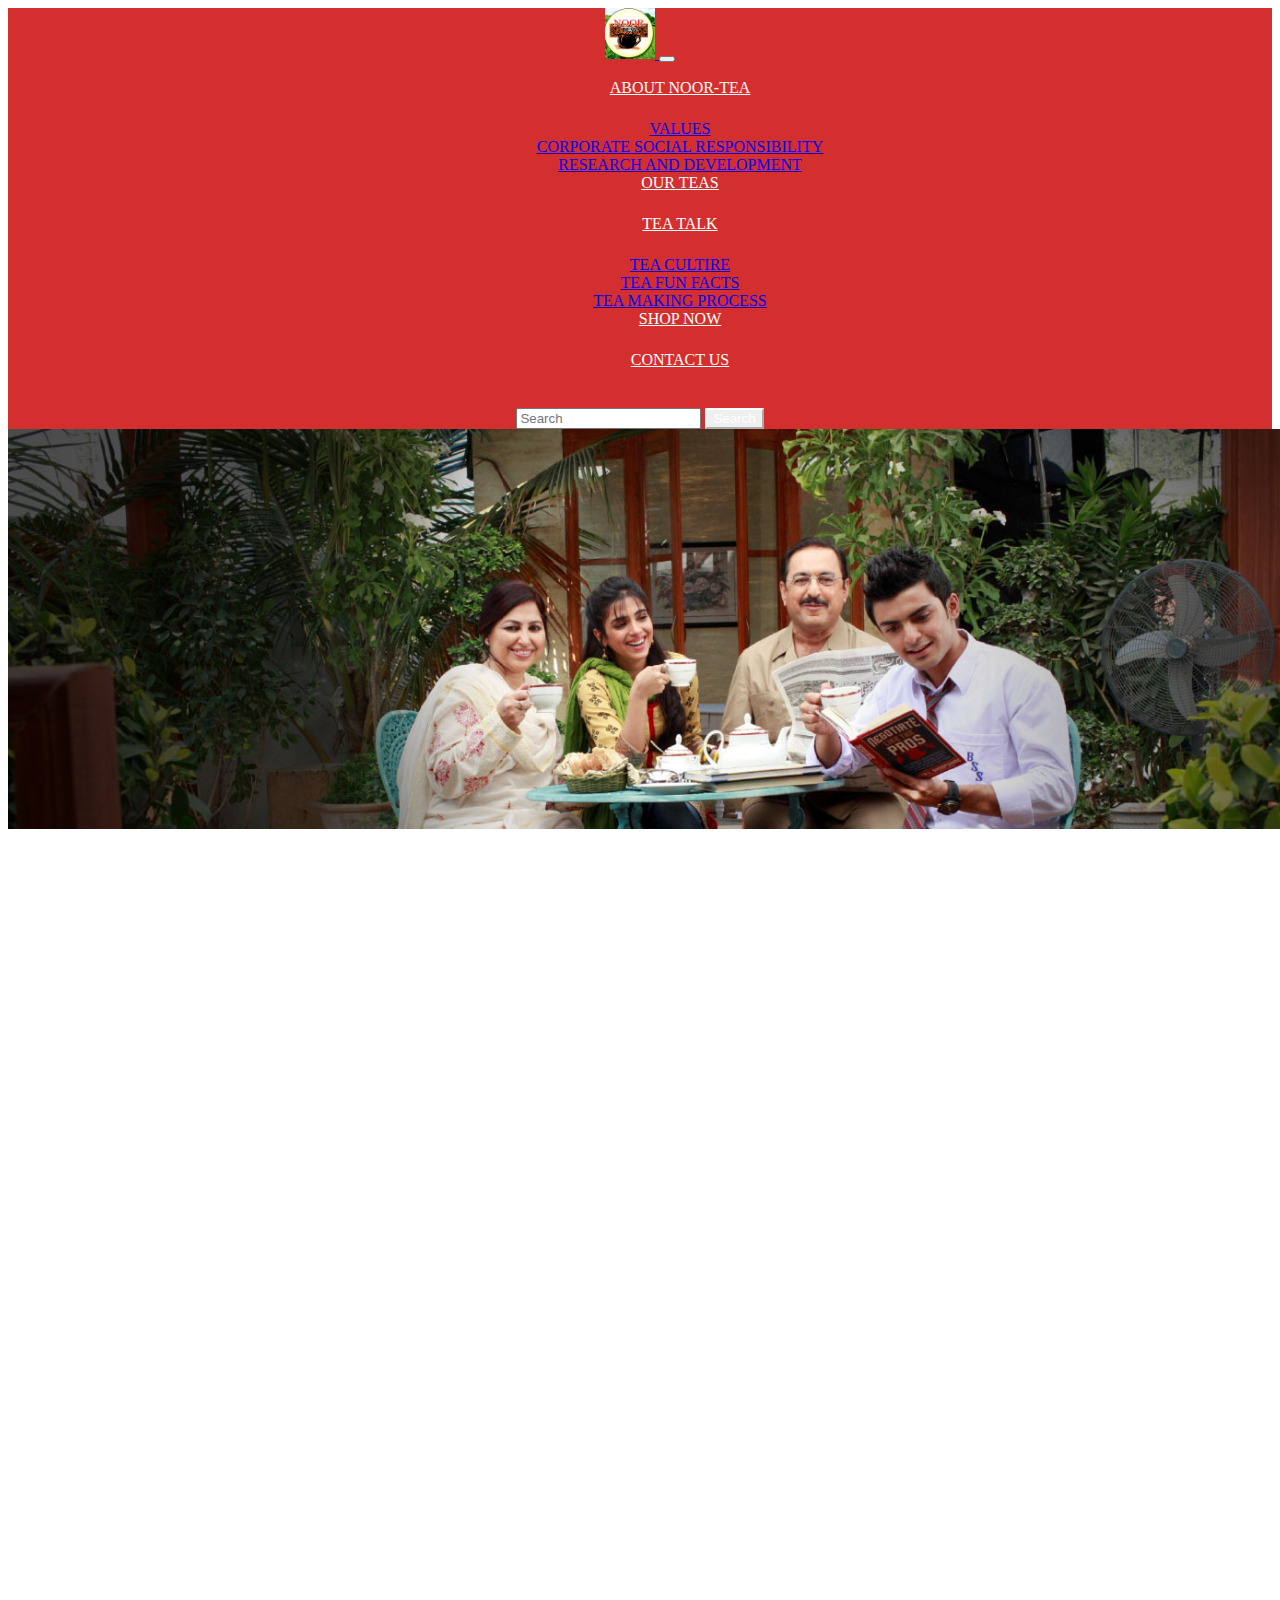
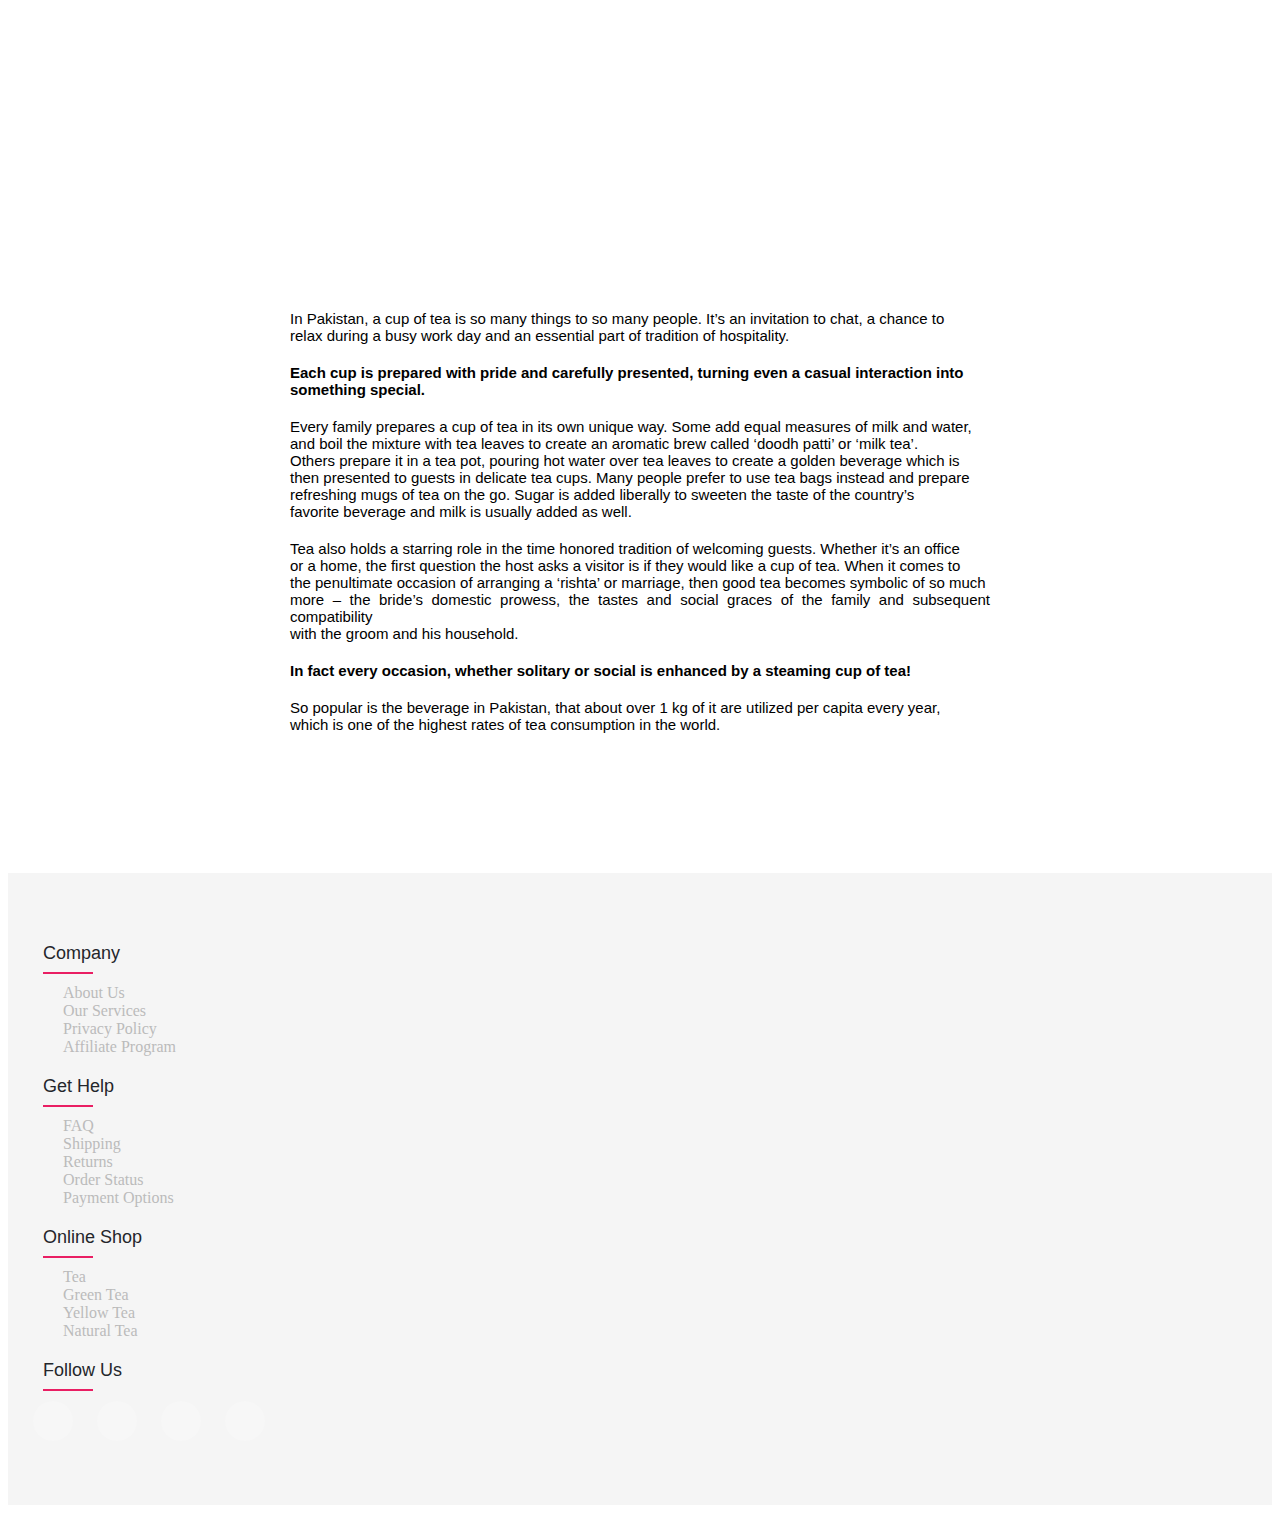
<file: noor tea page 5/index.html>
<!DOCTYPE html>
<html lang="en">
<head>
    <meta charset="UTF-8">
    <meta http-equiv="X-UA-Compatible" content="IE=edge">
    <meta name="viewport" content="width=device-width, initial-scale=1.0">
    <link href="https://cdn.jsdelivr.net/npm/bootstrap@5.0.1/dist/css/bootstrap.min.css" rel="stylesheet" integrity="sha384-+0n0xVW2eSR5OomGNYDnhzAbDsOXxcvSN1TPprVMTNDbiYZCxYbOOl7+AMvyTG2x" crossorigin="anonymous">
    <link rel="stylesheet" href="style.css">
    <link rel="stylesheet" href="https://pro.fontawesome.com/releases/v5.10.0/css/all.css" integrity="sha384-AYmEC3Yw5cVb3ZcuHtOA93w35dYTsvhLPVnYs9eStHfGJvOvKxVfELGroGkvsg+p" crossorigin="anonymous"/>    <title>TEA CULTURE | NOOR TEA COMPANY</title>
</head>
<body>
    <nav class="navbar navbar-expand-lg navbar-light bg-light">
        <div class="container-fluid">
          <a class="navbar-brand" href="#">
              <img src="images/logo.jpg" width="50px" alt="">
          </a>
          <button class="navbar-toggler" type="button" data-bs-toggle="collapse" data-bs-target="#navbarSupportedContent" aria-controls="navbarSupportedContent" aria-expanded="false" aria-label="Toggle navigation">
            <span class="navbar-toggler-icon"></span>
          </button>
          <div class="collapse navbar-collapse" id="navbarSupportedContent">
            <ul class="navbar-nav me-auto mb-2 mb-lg-0">
              <li class="nav-item dropdown">
                <a class="nav-link dropdown-toggle" id="nine" href="#" id="navbarDropdown" role="button" data-bs-toggle="dropdown" aria-expanded="false">
                    ABOUT NOOR-TEA 
                </a>
                <ul class="dropdown-menu" aria-labelledby="navbarDropdown">
                    <li><a class="dropdown-item" href="../noor tea page 3/index.html" target="blank">VALUES</a></li>
                    <li><a class="dropdown-item" href="../noor tea page 4/index.html" target="_blank">CORPORATE SOCIAL RESPONSIBILITY</a></li>
                    <!-- <li><hr class="dropdown-divider"></li> -->
                    <li><a class="dropdown-item" href="../noor tea page 2/index.html" target="_blank"> RESEARCH AND DEVELOPMENT</a>
                      <!-- <link rel="stylesheet" href="noor tea page 2/index.html"> -->
                     </li>
                  </ul>
              </li>
              <li class="nav-item">
                <a class="nav-link active" id="nine" aria-current="page" href="#">OUR TEAS</a>
              </li>
              <li class="nav-item dropdown">
                <a class="nav-link dropdown-toggle" id="nine" href="#" id="navbarDropdown" role="button" data-bs-toggle="dropdown" aria-expanded="false">
                  TEA TALK
                </a>
                <ul class="dropdown-menu" aria-labelledby="navbarDropdown">
                  <li><a class="dropdown-item" href="../noor tea page 5/index.html" target="_blank">TEA CULTIRE</a></li>
                  <li><a class="dropdown-item" href="#">TEA FUN FACTS</a></li>
                  <!-- <li><hr class="dropdown-divider"></li> -->
                  <li><a class="dropdown-item" href="../noor tea page 6/index.html" target="_blank">TEA MAKING PROCESS</a></li>
                </ul>
              </li>
              <li class="nav-item">
                <a class="nav-link active" id="nine" href="#" tabindex="-1" aria-disabled="true">SHOP NOW</a>
              </li>
              <!-- <li class="nav-item dropdown">
                <a class="nav-link dropdown-toggle" id="nine" href="#" id="navbarDropdown" role="button" data-bs-toggle="dropdown" aria-expanded="false">
                    CONTACT US 
                </a>
                <ul class="dropdown-menu" aria-labelledby="navbarDropdown">
                    <li><a class="dropdown-item" href="#">EMAIL</a></li>
                    <li><a class="dropdown-item" href="#">021-546467</a></li>
                     <li><hr class="dropdown-divider"></li> -->
                    <!-- <li><a class="dropdown-item" href="#"></a></li>
                  </ul> -->
                  <li class="nav-item">
                    <a class="nav-link active" id="nine" aria-current="page" href="../noor tea page 7/index.html" target="_blank">CONTACT US</a>
                  </li>
                </ul>
            <form class="d-flex">
              <input class="form-control me-2" type="search" placeholder="Search" aria-label="Search">
              <button class="btn btn-outline-success" id="five" type="submit">Search</button>
            </form>
          </div>
        </div>
      </nav>
      <!-- <img src="images/slider1.jpg" width="1423" class="not" alt=""> -->
      <div class="carousel-inner">
        <div class="carousel-item active">
          <img src="images/slider1.jpg" class="d-block w-100" alt="">
          <div class="carousel-caption d-none d-md-block">
            <h5>TEA CULTURE</h5>
            <p></p>
          </div>
      <div class="how">
       <p>
        In Pakistan, a cup of tea is so many things to so many people. It’s an invitation to chat, a chance to <br> 
        relax during a busy work day and an essential part of tradition of hospitality.
       </p>
       <h1>Each cup is prepared with pride and carefully presented, turning even a casual interaction into <br> 
        something special.
       </h1>
         <p>
          Every family prepares a cup of tea in its own unique way. Some add equal measures of milk and water, <br> 
          and boil the mixture with tea leaves to create an aromatic brew called ‘doodh patti’ or ‘milk tea’. <br> 
          Others prepare it in a tea pot, pouring hot water over tea leaves to create a golden beverage which is <br> 
          then presented to guests in delicate tea cups. Many people prefer to use tea bags instead and prepare <br> 
          refreshing mugs of tea on the go. Sugar is added liberally to sweeten the taste of the country’s <br> 
          favorite beverage and milk is usually added as well.
        </p>
        <p>
          Tea also holds a starring role in the time honored tradition of welcoming guests. Whether it’s an office <br> 
          or a home, the first question the host asks a visitor is if they would like a cup of tea. When it comes to <br> 
          the penultimate occasion of arranging a ‘rishta’ or marriage, then good tea becomes symbolic of so much <br> 
          more – the bride’s domestic prowess, the tastes and social graces of the family and subsequent compatibility <br> 
          with the groom and his household.
        </p>
        <h1>
          In fact every occasion, whether solitary or social is enhanced by a steaming cup of tea!
        </h1>
        <p>
          So popular is the beverage in Pakistan, that about over 1 kg of it are utilized per capita every year, <br> 
          which is one of the highest rates of tea consumption in the world.
        </p>
      </div>


      <footer class="footer">
        <div class="container">
          <div class="row">
            <div class="footer-col">
              <h4>Company</h4>
              <ul>
                <li><a href="">About Us</a></li>
                <li><a href="">Our Services</a></li>
                <li><a href="">Privacy Policy</a></li>
                <li><a href="">Affiliate Program</a></li>
              </ul>
            </div>
            <div class="footer-col">
              <h4>Get Help</h4>
              <ul>
                <li><a href="">FAQ</a></li>
                <li><a href="">Shipping</a></li>
                <li><a href="">Returns</a></li>
                <li><a href="">Order Status</a></li>
                <li><a href="">Payment Options</a></li>
              </ul>
            </div>
            <div class="footer-col">
              <h4>Online Shop</h4>
              <ul>
                <li><a href="">Tea</a></li>
                <li><a href="">Green Tea</a></li>
                <li><a href="">Yellow Tea</a></li>
                <li><a href="">natural Tea</a></li>
              </ul>
            </div>
            <div class="footer-col">
              <h4>follow us</h4>
              <div class="social-links">
                <a href="http://facebook.com/" target="blank"><i class="fab fa-facebook-f"></i></a>
                <a href="http://twitter.com/" target="_blank"><i class="fab fa-twitter"></i></a>
                <a href="http://instagtram.com/" target="_blank"><i class="fab fa-instagram"></i></a>
                <a href="http://linkedin.com/" target="_blank"><i class="fab fa-linkedin-in"></i></a> 
              </div>
            </div>
          </div>
        </div>
              </footer>
     




        <script src="https://cdn.jsdelivr.net/npm/bootstrap@5.0.1/dist/js/bootstrap.bundle.min.js" integrity="sha384-gtEjrD/SeCtmISkJkNUaaKMoLD0//ElJ19smozuHV6z3Iehds+3Ulb9Bn9Plx0x4" crossorigin="anonymous"></script>
</body>
</html>
</file>
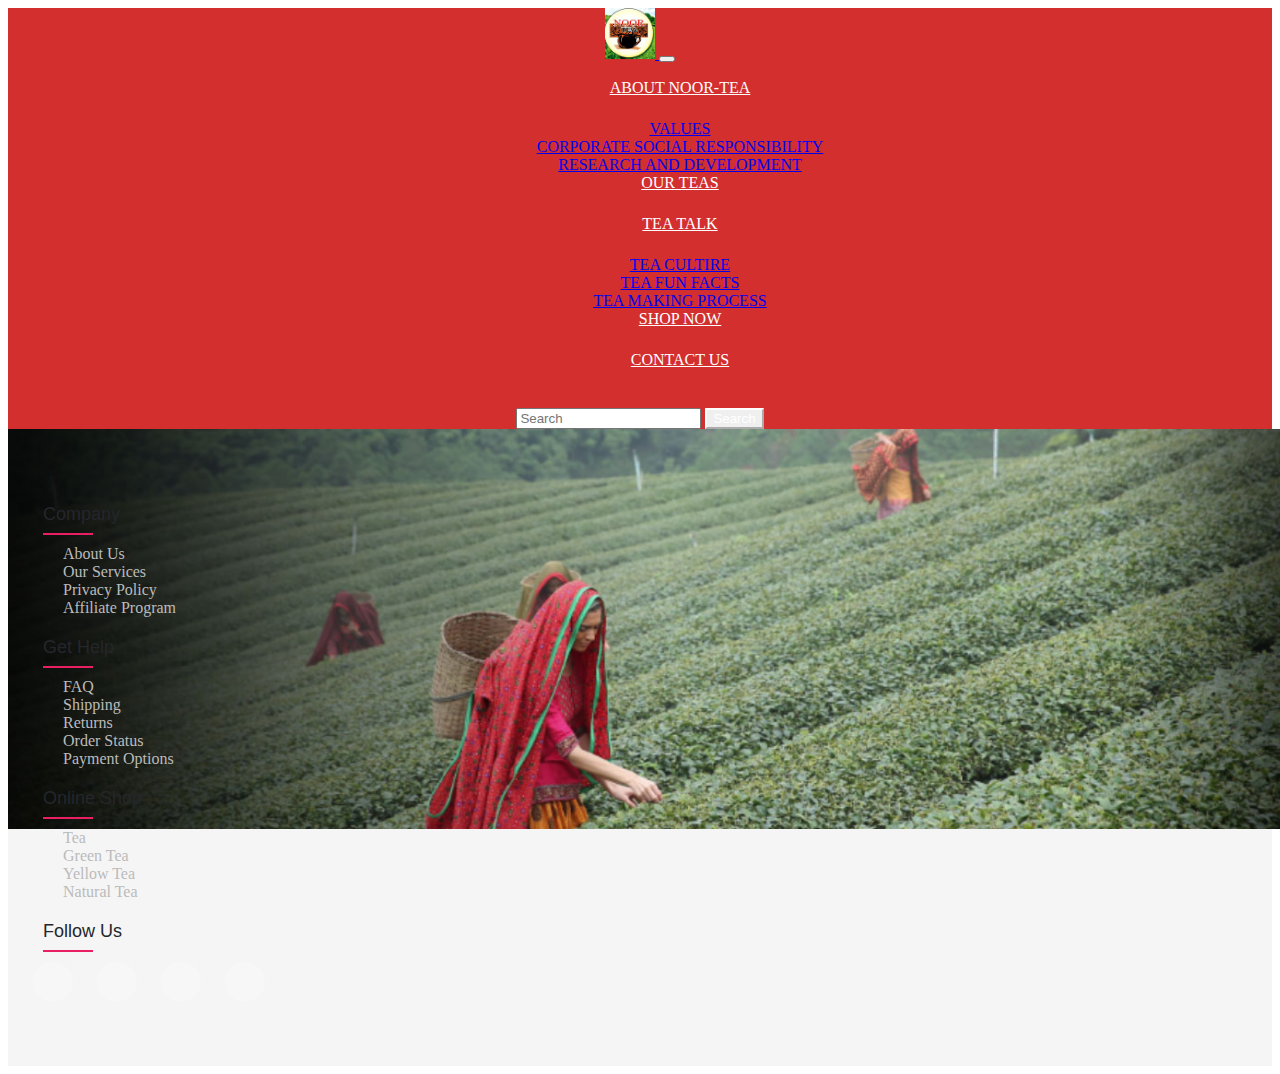
<file: noor tea page 6/index.html>
<!DOCTYPE html>
<html lang="en">
<head>
    <meta charset="UTF-8">
    <meta http-equiv="X-UA-Compatible" content="IE=edge">
    <meta name="viewport" content="width=device-width, initial-scale=1.0">
    <link href="https://cdn.jsdelivr.net/npm/bootstrap@5.0.1/dist/css/bootstrap.min.css" rel="stylesheet" integrity="sha384-+0n0xVW2eSR5OomGNYDnhzAbDsOXxcvSN1TPprVMTNDbiYZCxYbOOl7+AMvyTG2x" crossorigin="anonymous">
    <link rel="stylesheet" href="style.css">
    <link rel="stylesheet" href="https://pro.fontawesome.com/releases/v5.10.0/css/all.css" integrity="sha384-AYmEC3Yw5cVb3ZcuHtOA93w35dYTsvhLPVnYs9eStHfGJvOvKxVfELGroGkvsg+p" crossorigin="anonymous"/>

    <title>TEA-MAKING PROCESS | NOOR TEA COMPANY</title>
</head>
<body>
    <nav class="navbar navbar-expand-lg navbar-light bg-light">
        <div class="container-fluid">
          <a class="navbar-brand" href="#">
              <img src="images/logo.jpg" width="50px" alt="">
          </a>
          <button class="navbar-toggler" type="button" data-bs-toggle="collapse" data-bs-target="#navbarSupportedContent" aria-controls="navbarSupportedContent" aria-expanded="false" aria-label="Toggle navigation">
            <span class="navbar-toggler-icon"></span>
          </button>
          <div class="collapse navbar-collapse" id="navbarSupportedContent">
            <ul class="navbar-nav me-auto mb-2 mb-lg-0">
              <li class="nav-item dropdown">
                <a class="nav-link dropdown-toggle" id="nine" href="#" id="navbarDropdown" role="button" data-bs-toggle="dropdown" aria-expanded="false">
                  ABOUT NOOR-TEA 
                </a>
                <ul class="dropdown-menu" aria-labelledby="navbarDropdown">
                    <li><a class="dropdown-item" href="../noor tea page 3/index.html" target="blank">VALUES</a></li>
                    <li><a class="dropdown-item" href="../noor tea page 4/index.html" target="_blank">CORPORATE SOCIAL RESPONSIBILITY</a></li>
                    <!-- <li><hr class="dropdown-divider"></li> -->
                    <li><a class="dropdown-item" href="../noor tea page 2/index.html" target="_blank"> RESEARCH AND DEVELOPMENT</a>
                      <!-- <link rel="stylesheet" href="noor tea page 2/index.html"> -->
                     </li>
                  </ul>
              </li>
              <li class="nav-item">
                <a class="nav-link active" id="nine" aria-current="page" href="#">OUR TEAS</a>
              </li>
              <li class="nav-item dropdown">
                <a class="nav-link dropdown-toggle" id="nine" href="#" id="navbarDropdown" role="button" data-bs-toggle="dropdown" aria-expanded="false">
                  TEA TALK
                </a>
                <ul class="dropdown-menu" aria-labelledby="navbarDropdown">
                  <li><a class="dropdown-item" href="../noor tea page 5/index.html" target="_blank">TEA CULTIRE</a></li>
                  <li><a class="dropdown-item" href="#">TEA FUN FACTS</a></li>
                  <!-- <li><hr class="dropdown-divider"></li> -->
                  <li><a class="dropdown-item" href="../noor tea page 6/index.html" target="_blank">TEA MAKING PROCESS</a></li>
                </ul>
              </li>
              <li class="nav-item">
                <a class="nav-link active" id="nine" href="#" tabindex="-1" aria-disabled="true">SHOP NOW</a>
              </li>
              <!-- <li class="nav-item dropdown">
                <a class="nav-link dropdown-toggle" id="nine" href="#" id="navbarDropdown" role="button" data-bs-toggle="dropdown" aria-expanded="false">
                    CONTACT US 
                </a>
                <ul class="dropdown-menu" aria-labelledby="navbarDropdown">
                    <li><a class="dropdown-item" href="#">EMAIL</a></li>
                    <li><a class="dropdown-item" href="#">021-546467</a></li>
                     <li><hr class="dropdown-divider"></li> -->
                    <!-- <li><a class="dropdown-item" href="#"></a></li>
                  </ul> -->
                  <li class="nav-item">
                    <a class="nav-link active" id="nine" aria-current="page" href="../noor tea page 7/index.html" target="_blank">CONTACT US</a>
                  </li>
                </ul>
            <form class="d-flex">
              <input class="form-control me-2" type="search" placeholder="Search" aria-label="Search">
              <button class="btn btn-outline-success" id="five" type="submit">Search</button>
            </form>
          </div>
        </div>
      </nav>
      <div class="carousel-inner">
        <div class="carousel-item active">
          <img src="images/slider1.jpg" class="d-block w-100" alt="">
          <div class="carousel-caption d-none d-md-block">
            <h5>TEA-MAKING PROCESS</h5>
            <p></p>
          </div>
          <!-- <div>
          <h4>PREPARING TEA</h4>
          </div>  -->
          <div class="wrapper">
            <h4>TEA PREPARING</h4>            
            <iframe src="https://www.youtube.com/embed/MAEMQsdYIYU" title="YouTube video player" frameborder="0" allow="accelerometer; autoplay; clipboard-write; encrypted-media; gyroscope; picture-in-picture" allowfullscreen></iframe>
          </div>



          <footer class="footer">
        <div class="container">
          <div class="row">
            <div class="footer-col">
              <h4>Company</h4>
              <ul>
                <li><a href="">About Us</a></li>
                <li><a href="">Our Services</a></li>
                <li><a href="">Privacy Policy</a></li>
                <li><a href="">Affiliate Program</a></li>
              </ul>
            </div>
            <div class="footer-col">
              <h4>Get Help</h4>
              <ul>
                <li><a href="">FAQ</a></li>
                <li><a href="">Shipping</a></li>
                <li><a href="">Returns</a></li>
                <li><a href="">Order Status</a></li>
                <li><a href="">Payment Options</a></li>
              </ul>
            </div>
            <div class="footer-col">
              <h4>Online Shop</h4>
              <ul>
                <li><a href="">Tea</a></li>
                <li><a href="">Green Tea</a></li>
                <li><a href="">Yellow Tea</a></li>
                <li><a href="">natural Tea</a></li>
              </ul>
            </div>
            <div class="footer-col">
              <h4>follow us</h4>
              <div class="social-links">
                <a href="http://facebook.com/" target="blank"><i class="fab fa-facebook-f"></i></a>
                <a href="http://twitter.com/" target="_blank"><i class="fab fa-twitter"></i></a>
                <a href="http://instagtram.com/" target="_blank"><i class="fab fa-instagram"></i></a>
                <a href="http://linkedin.com/" target="_blank"><i class="fab fa-linkedin-in"></i></a> 
              </div>
            </div>
          </div>
        </div>
              </footer>
           

          <script src="https://cdn.jsdelivr.net/npm/bootstrap@5.0.1/dist/js/bootstrap.bundle.min.js" integrity="sha384-gtEjrD/SeCtmISkJkNUaaKMoLD0//ElJ19smozuHV6z3Iehds+3Ulb9Bn9Plx0x4" crossorigin="anonymous"></script>
</body>
</html>
</file>
<file: style.css>
/* body{
    max-width: 1500px;
    min-width: 600px;
    max-height: 600px;
    min-height: 200px;
} */
.carousel-item{
    font-size: 20px;
    font-family: Arial, Helvetica, sans-serif;
    /* width: 100% !important; */
    /* height: 600px; */
}
/* #to{
    width: 30%;
    height: 100%;
} */
p{
    color: white;
    text-align: left;
    min-width: 40% !important;
    margin: 10px -40px 160px;
    font-size: 20px;
    font-family: Arial, Helvetica, sans-serif;
    /* padding: -40px !important;
    margin:  200px !important;
    display: fixed; */
    /* justify-content: left; */
}
/* h5{
    color: olivedrab;
    font-weight: bolder;
    font-size: 60px;
} */
.navbar{
    background-color: #d32f2f !important;
    /* background-color: transparent !important;  */
    /* justify-content: center !important;
    align-items: center; */
    /* text-align: center;
    margin: auto auto auto;
    max-width: 1800px; */
    /* background-color: #0009 !important; */
    
}
.nav-link{
      color: white !important;
      margin: auto 40px auto;
}
#nine:hover{
    color: orange !important;
    min-width: 50%;
    /* background: orange; */
    /* height: 50px; */
}
#nine::after{
    content: '';
    display: block;
    width: 0%;
    height: 5px;
    background-color: orange;
    transition: width .3;
}
#nine:hover::after{
    width: 100%;
    transition: .3s;
}
.btn{
    color: white !important;
    border-color: white !important;
}
#five:hover{
    color: white;
    background: black !important;
}
.fire img{
    max-width: 300px;
    margin: 30px;
    /* max-height: 600px;
    min-height: 200px; */
    /* padding: 30px; */
    vertical-align: middle;
}
/* img{
    vertical-align: middle;
} */
.d-block{
    max-width: 1450px;
    min-width: 350px;
    max-height: 600px;
    min-height: 250px;
}
.container{
    max-width: 1170;
    margin: auto;
}
.row{
    display: flex;
    flex-wrap: wrap;
}
ul{
    list-style: none;
}
.glass{
    max-width: 600px;
    min-width: 200px;
}
.footer{
    background-color: whitesmoke;
    padding: 50px 0;
    margin: 120px auto auto;
}
.footer-col{
    width: 25%;
    padding: 0 15px;
}
.footer-col h4{
    font-size: 18px;
    color: #24262b;
    text-transform: capitalize;
    margin-bottom: 35px;
    font-family: Arial, Helvetica, sans-serif;
    margin: 10px 30px 20px;
    font-weight: 500;
    position: relative;
}
.footer-col h4::before{
    content: '';
    position: absolute;
    left: 0;
    bottom: -10px;
    background-color: #e91e63;
    height: 2px;
    box-sizing: border-box;
    width: 50px;
}
.footer-col ul li a{
    font-size: 16px;
    text-transform: capitalize;
    color: #ffffff;
    text-decoration: none;
    font-weight: 60px;
    color: #bbbbbb;
    display: block;
    transition: all 0.3s ease;
}
.footer-col ul li a:hover{
    color: #24262b;
    padding-left: 10px;
}
/* .fab{
    margin: 10px 10px 20px;
} */
.footer-col .social-links a{
     display: inline-block;
     height: 40px;
     width: 40px;
     background-color: rgba(255, 255, 255, 0.2);
     margin:0 -10px 10px 20px;
     text-align: center;
     line-height: 40px;
     border-radius: 50%;
     color: #24262b;
     transition: all 0.5s ease;
}
.footer-col .social-links a:hover{
    color: #24262b;
    background-color: #bbbbbb;
}
</file>
<file: noor tea page 2/style.css>
/* main{
    padding: 20px;
    margin: 10px;
} */
.high{
    /* padding-right: 20px; */
    /* position: fixed; */
    padding: -5px;
    margin: -27px;
    color: white;
}
.eid{
    color: black;
    /* position: fixed; */
    text-align: center;
    font-family: Arial, Helvetica, sans-serif;
    justify-content: center;
    padding: 30px;
}
/* .picture{
    padding: 40px;
    margin: 30px; */
.navbar{
    background-color: #d32f2f !important;
    /* background-color: transparent !important;  */
    justify-content: center !important;
      align-items: center;
}
.nav-link{
      color: white !important;
      margin: auto 40px auto;
}
#nine:hover{
    color: orange !important;
    /* background: orange; */
    /* height: 50px; */
}
#nine::after{
    content: '';
    display: block;
    width: 0%;
    height: 5px;
    background-color: orange;
    transition: width .3;
}
#nine:hover::after{
    width: 100%;
    transition: .3s;
}
.btn{
    color: white !important;
    border-color: white !important;
}
#five:hover{
    color: white;
    background: orange !important;
}
p{
    text-align: left;
    margin: 10px auto auto;
    max-width: 800px;
}
h5{
    color: qhite;
    text-align: left;
    margin: -760px -180px -50px;
    font-size: 35px;
    font-weight: bolder;
    /* text-decoration: underline red 1px; */
}
.d-block{
    max-width: 1450px;
    min-width: 350px;
    max-height: 400px;
    min-height: 200px;
}
ul{
    list-style: none;
}
.footer{
    background-color: whitesmoke;
    padding: 50px 0;
    margin: 120px auto auto;
}
.footer-col{
    width: 25%;
    padding: 0 15px;
}
.footer-col h4{
    font-size: 18px;
    color: #24262b;
    text-transform: capitalize;
    margin-bottom: 35px;
    font-family: Arial, Helvetica, sans-serif;
    margin: 20px;
    font-weight: 500;
    position: relative;
}
.footer-col h4::before{
    content: '';
    position: absolute;
    left: 0;
    bottom: -10px;
    background-color: #e91e63;
    height: 2px;
    box-sizing: border-box;
    width: 50px;
}
.footer-col ul li a{
    font-size: 16px;
    text-transform: capitalize;
    color: #ffffff;
    text-decoration: none;
    font-weight: 60px;
    color: #bbbbbb;
    display: block;
    transition: all 0.3s ease;
}
.footer-col ul li a:hover{
    color: #24262b;
    padding-left: 10px;
}
/* .fab{
    margin: 10px 10px 20px;
} */
.footer-col .social-links a{
     display: inline-block;
     height: 40px;
     width: 40px;
     background-color: rgba(255, 255, 255, 0.2);
     margin:0 10px 10px 10px;
     text-align: center;
     line-height: 40px;
     border-radius: 50%;
     color: #24262b;
     transition: all 0.5s ease;
}
.footer-col .social-links a:hover{
    color: #24262b;
    background-color: #bbbbbb;
}
</file>
<file: noor tea page 3/style.css>
.navbar{
    background-color: #d32f2f !important;
    /* background-color: transparent !important;  */
    justify-content: center !important;
    align-items: center;
}
.nav-link{
      color: white !important;
      margin: auto 40px auto;
}
#nine:hover{
    color: orange !important;
    /* background: orange; */
    /* height: 50px; */
}
#nine::after{
    content: '';
    display: block;
    width: 0%;
    height: 5px;
    background-color: orange;
    transition: width .3;
}
#nine:hover::after{
    width: 100%;
    transition: .3s;
}
.btn{
    color: white !important;
    border-color: white !important;
}
#five:hover{
    color: white;
    background: orange !important;
}
.hi{
    padding: -5px;
    margin: -27;
}
h1{
    color: #d32f2f;
    text-decoration: underline #d32f2f ;
    text-align: left;
    font-size: 25px;
    /* padding: 5px;
    font-size: 20px; */
    font-weight: bold;
    font-family: Arial, Helvetica, sans-serif;
    margin: 10px auto auto;
    max-width: 800px;
}
p{
    text-align: left;
    font-family: Arial, Helvetica, sans-serif;
    margin: 10px auto auto;
    max-width: 800px;
}  
h5{
    color: white;
    text-align: left;
    margin: -1010px -130px -50px;
    font-size: 45px;
    font-weight: bolder;
    /* text-decoration: underline red 1px; */
}  
.how{
    padding: 30px;
    background-image: url(images/)
}
.d-block{
    max-width: 1450px;
    min-width: 350px;
    max-height: 400px;
    min-height: 200px;
}
ul{
    list-style: none;
}
.footer{
    background-color: whitesmoke;
    padding: 50px 0;
    margin: 120px auto auto;
}
.footer-col{
    width: 25%;
    padding: 0 15px;
}
.footer-col h4{
    font-size: 18px;
    color: #24262b;
    text-transform: capitalize;
    margin-bottom: 35px;
    font-family: Arial, Helvetica, sans-serif;
    margin: 20px;
    font-weight: 500;
    position: relative;
}
.footer-col h4::before{
    content: '';
    position: absolute;
    left: 0;
    bottom: -10px;
    background-color: #e91e63;
    height: 2px;
    box-sizing: border-box;
    width: 50px;
}
.footer-col ul li a{
    font-size: 16px;
    text-transform: capitalize;
    color: #ffffff;
    text-decoration: none;
    font-weight: 60px;
    color: #bbbbbb;
    display: block;
    transition: all 0.3s ease;
}
.footer-col ul li a:hover{
    color: #24262b;
    padding-left: 10px;
}
/* .fab{
    margin: 10px 10px 20px;
} */
.footer-col .social-links a{
     display: inline-block;
     height: 40px;
     width: 40px;
     background-color: rgba(255, 255, 255, 0.2);
     margin: 0 10px 10px 10px;
     text-align: center;
     line-height: 40px;
     border-radius: 50%;
     color: #24262b;
     transition: all 0.5s ease;
}
.footer-col .social-links a:hover{
    color: #24262b;
    background-color: #bbbbbb;
}
</file>
<file: noor tea page 4/style.css>
.navbar{
    background-color: #d32f2f !important;
    /* background-color: transparent !important;  */
    justify-content: center !important;
    align-items: center;
}
.nav-link{
      color: white !important;
      margin: auto 40px auto;
}
#nine:hover{
    color: orange !important;
    /* background: orange; */
    /* height: 50px; */
}
#nine::after{
    content: '';
    display: block;
    width: 0%;
    height: 5px;
    background-color: orange;
    transition: width .3;
}
#nine:hover::after{
    width: 100%;
    transition: .3s;
}
.btn{
    color: white !important;
    border-color: white !important;
}
#five:hover{
    color: white;
    background: orange !important;
}
.first{
    text-align: justify;
    margin: 10px 5px auto;
    max-width: 1400px;
    min-width: 200px;
    padding: 20px;
}
h1{
    /* text-align: center; */
    font-size: 20px;
    color: #d32f2f;
    font-family: Arial, Helvetica, sans-serif;
    margin: 20px auto auto;
}
h2{
    /* text-align: center; */
    font-size: 15px;
    font-weight: bold;
    font-family: Arial, Helvetica, sans-serif;
    margin: auto auto auto;
}
.image-container{
    max-width: 800px;
    margin: auto auto 80px;
    padding: 30px;
}
.image-container .floating-image{
    max-width: 400px;
}
.image-container .floating-image .right{
    float: left;
    margin-right: 35px;
    margin-bottom: 10px;
}
.image-container.p #second{
    text-align: justify;
}
.second{
    margin: -255px 180px auto;
    min-width: 120px;
    max-width: 800px;
    font-size: 15px;
    font-family: Arial, Helvetica, sans-serif;
    font-weight: 20px;
    text-align: justify;
}
h1{
    font-weight: bolder;
    font-size: 20px;
    font-family: Arial, Helvetica, sans-serif;
}
.foo{
    margin: -55px 180px 20px;
    width: 800px;
    font-size: 15px;
    font-family: Arial, Helvetica, sans-serif;
    font-weight: 20px;
}
.third{
    margin: -285px 150px auto;
    min-width: 200px;
    max-width: 800px;
    font-size: 15px;
    font-family: Arial, Helvetica, sans-serif;
    font-weight: 20px;
    padding: 30px;
    text-align: justify;
}

h5{
    color: white;
    text-align: right;    
    margin: -1580px -160px -50px;
    font-size: 35px;
    font-weight: bolder;
    max-width: 1450px;
    min-width: 350px;
              /* text-decoration: underline red 1px; */
}
.d-block{
    max-width: 1450px;
    min-width: 350px;
    max-height: 400px;
    min-height: 200px;
}
ul{
    list-style: none;
}
.footer{
    background-color: whitesmoke;
    padding: 50px 0;
    margin: 120px auto auto;
}
.footer-col{
    width: 25%;
    padding: 0 15px;
}
.footer-col h4{
    font-size: 18px;
    color: #24262b;
    text-transform: capitalize;
    margin-bottom: 35px;
    font-family: Arial, Helvetica, sans-serif;
    margin: 20px;
    font-weight: 500;
    position: relative;
}
.footer-col h4::before{
    content: '';
    position: absolute;
    left: 0;
    bottom: -10px;
    background-color: #e91e63;
    height: 2px;
    box-sizing: border-box;
    width: 50px;
}
.footer-col ul li a{
    font-size: 16px;
    text-transform: capitalize;
    color: #ffffff;
    text-decoration: none;
    font-weight: 60px;
    color: #bbbbbb;
    display: block;
    transition: all 0.3s ease;
}
.footer-col ul li a:hover{
    color: #24262b;
    padding-left: 10px;
}
/* .fab{
    margin: 10px 10px 20px;
} */
.footer-col .social-links a{
     display: inline-block;
     height: 40px;
     width: 40px;
     background-color: rgba(255, 255, 255, 0.2);
     margin:0 10px 10px 10px;
     text-align: center;
     line-height: 40px;
     border-radius: 50%;
     color: #24262b;
     transition: all 0.5s ease;
}
.footer-col .social-links a:hover{
    color: #24262b;
    background-color: #bbbbbb;
}
</file>
<file: noor tea page 5/style.css>
.navbar{
    background-color: #d32f2f !important;
    /* background-color: transparent !important;  */
    /* justify-content: center !important;
    align-items: center; */
    text-align: center;
    margin: auto auto auto;
    max-width: 1800px;
}
.nav-link{
      color: white !important;
      margin: auto 40px auto;
}
#nine:hover{
    color: orange !important;
    /* background: orange; */
    /* height: 50px; */
}
#nine::after{
    content: '';
    display: block;
    width: 0%;
    height: 5px;
    background-color: orange;
    transition: width .3;
}
#nine:hover::after{
    width: 100%;
    transition: .3s;
}
#five:hover{
    color: white;
    background: orange !important;
}
.btn{
    color: white !important;
    border-color: white !important;
}
p{
    text-align: justify;
    font-family:Arial, Helvetica, sans-serif;
    margin: 20px auto auto;
    max-width: 700px;
    font-size: 15px;
}
h1{
    text-align: left;
    font-family: Arial, Helvetica, sans-serif;
    margin: 20px auto auto;
    max-width: 700px;
    font-size: 15px;
    font-weight: bolder;
}
.how{
        margin: 40px auto 100px;
        padding: 20px;
        text-align: justify;
}
h5{
    color: white;
    text-align: left;
    margin: 10px -100px 980px;
    font-size: 40px;
    font-weight: bolder;
}
.d-block{
    max-width: 1450px;
    min-width: 350px;
    max-height: 400px;
    min-height: 200px;
}
ul{
    list-style: none;
}
.footer{
    background-color: whitesmoke;
    padding: 50px 0;
    margin: 120px auto auto;
}
.footer-col{
    width: 25%;
    padding: 0 15px;
}
.footer-col h4{
    font-size: 18px;
    color: #24262b;
    text-transform: capitalize;
    margin-bottom: 35px;
    font-family: Arial, Helvetica, sans-serif;
    margin: 20px;
    font-weight: 500;
    position: relative;
}
.footer-col h4::before{
    content: '';
    position: absolute;
    left: 0;
    bottom: -10px;
    background-color: #e91e63;
    height: 2px;
    box-sizing: border-box;
    width: 50px;
}
.footer-col ul li a{
    font-size: 16px;
    text-transform: capitalize;
    color: #ffffff;
    text-decoration: none;
    font-weight: 60px;
    color: #bbbbbb;
    display: block;
    transition: all 0.3s ease;
}
.footer-col ul li a:hover{
    color: #24262b;
    padding-left: 10px;
}
/* .fab{
    margin: 10px 10px 20px;
} */
.footer-col .social-links a{
     display: inline-block;
     height: 40px;
     width: 40px;
     background-color: rgba(255, 255, 255, 0.2);
     margin:0 10px 10px 10px;
     text-align: center;
     line-height: 40px;
     border-radius: 50%;
     color: #24262b;
     transition: all 0.5s ease;
}
.footer-col .social-links a:hover{
    color: #24262b;
    background-color: #bbbbbb;
}
</file>
<file: noor tea page 6/style.css>
.navbar{
    background-color: #d32f2f !important;
    /* background-color: transparent !important;  */
    /* justify-content: center !important;
    align-items: center; */
    text-align: center;
    margin: auto auto auto;
    max-width: 1800px;
}
.nav-link{
      color: white !important;
      margin: auto 40px auto;
}
#nine:hover{
    color: orange !important;
    /* background: orange; */
    /* height: 50px; */
}
#nine::after{
    content: '';
    display: block;
    width: 0%;
    height: 5px;
    background-color: orange;
    transition: width .3;
}
#nine:hover::after{
    width: 100%;
    transition: .3s;
}
.btn{
    color: white !important;
    border-color: white !important;
}
#five:hover{
    color: white;
    background: orange !important;
}
h5{
    color: white;
    text-align: left;
    margin: -1320px -160px -50px;
    font-size: 35px;
    font-weight: bolder;
    /* text-decoration: underline red 1px; */
}
h4{
    margin: 100px 900px 300px;
    font-weight: bolder;
    font-size: 80px;
    position: absolute;
    display: block; 
    /* text-decoration: underline 1px red; */
    /* width: 800px; */
}
.d-block{
    max-width: 1450px;
    min-width: 350px;
    max-height: 400px;
    min-height: 200px;
}
.wrapper{
    position: relative;
    overflow: hidden;
    padding-bottom: 56.25%;
    height: 0;
    margin-top: 100px;
}
/* .wrapper:before{
    display: block;
    content: "";
    padding-top: 56.25;
} */
.wrapper iframe{
    position: absolute;
    top: 0;
    left: 0;
    width: 100%;
    height: 100%;
    max-width: 800px;
    min-width: 200px;
    max-height: 400px;
    min-height: 200px;
}
ul{
    list-style: none;
}
.footer{
    background-color: whitesmoke;
    padding: 50px 0;
    margin: 120px auto auto;
}
.footer-col{
    width: 25%;
    padding: 0 15px;
}
.footer-col h4{
    font-size: 18px;
    color: #24262b;
    text-transform: capitalize;
    margin-bottom: 35px;
    font-family: Arial, Helvetica, sans-serif;
    margin: 20px;
    font-weight: 500;
    position: relative;
}
.footer-col h4::before{
    content: '';
    position: absolute;
    left: 0;
    bottom: -10px;
    background-color: #e91e63;
    height: 2px;
    box-sizing: border-box;
    width: 50px;
}
.footer-col ul li a{
    font-size: 16px;
    text-transform: capitalize;
    color: #ffffff;
    text-decoration: none;
    font-weight: 60px;
    color: #bbbbbb;
    display: block;
    transition: all 0.3s ease;
}
.footer-col ul li a:hover{
    color: #24262b;
    padding-left: 10px;
}
/* .fab{
    margin: 10px 10px 20px;
} */
.footer-col .social-links a{
     display: inline-block;
     height: 40px;
     width: 40px;
     background-color: rgba(255, 255, 255, 0.2);
     margin:0 10px 10px 10px;
     text-align: center;
     line-height: 40px;
     border-radius: 50%;
     color: #24262b;
     transition: all 0.5s ease;
}
.footer-col .social-links a:hover{
    color: #24262b;
    background-color: #bbbbbb;
}
</file>
